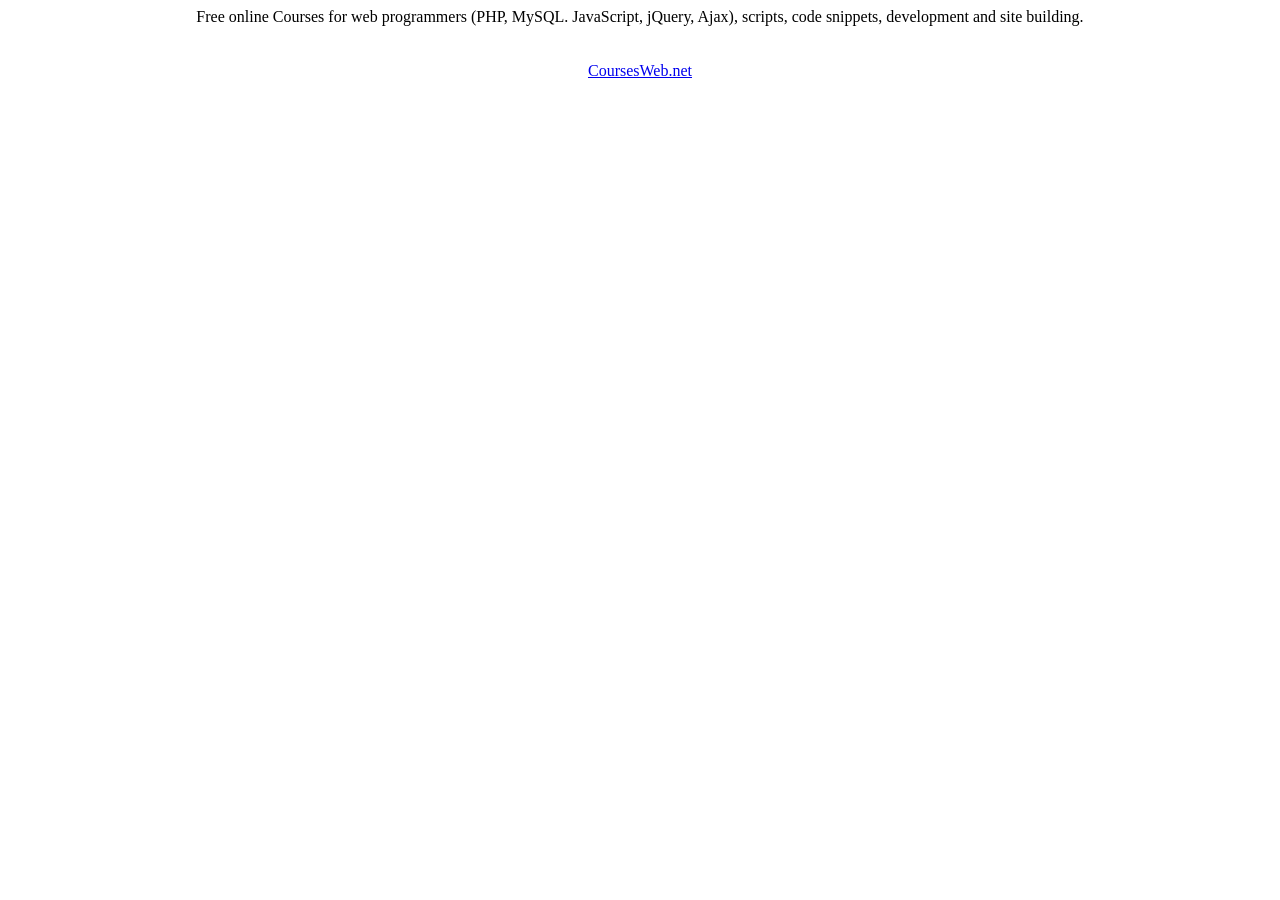
<file: games/trivia/trivia/index.html>
<!DOCTYPE html PUBLIC "-//W3C//DTD XHTML 1.0 Transitional//EN" "http://www.w3.org/TR/xhtml1/DTD/xhtml1-transitional.dtd">
<html lang="en" xml:lang="en" xmlns="http://www.w3.org/1999/xhtml">
<head>
<meta http-equiv="content-type" content="text/html; charset=utf-8" />
<title>Script from CoursesWeb.net</title>
<meta name="description" content="Script from CoursesWeb.net, code snippets, web programming and development courses" />
</head>
<body>
<center>
Free online Courses for web programmers (PHP, MySQL. JavaScript, jQuery, Ajax), scripts, code snippets, development and site building.
<br/><br/><br/>
<a href="http://coursesweb.net" title="Web Progamming Courses">CoursesWeb.net</a>
</center>
</body>
</html>
</file>
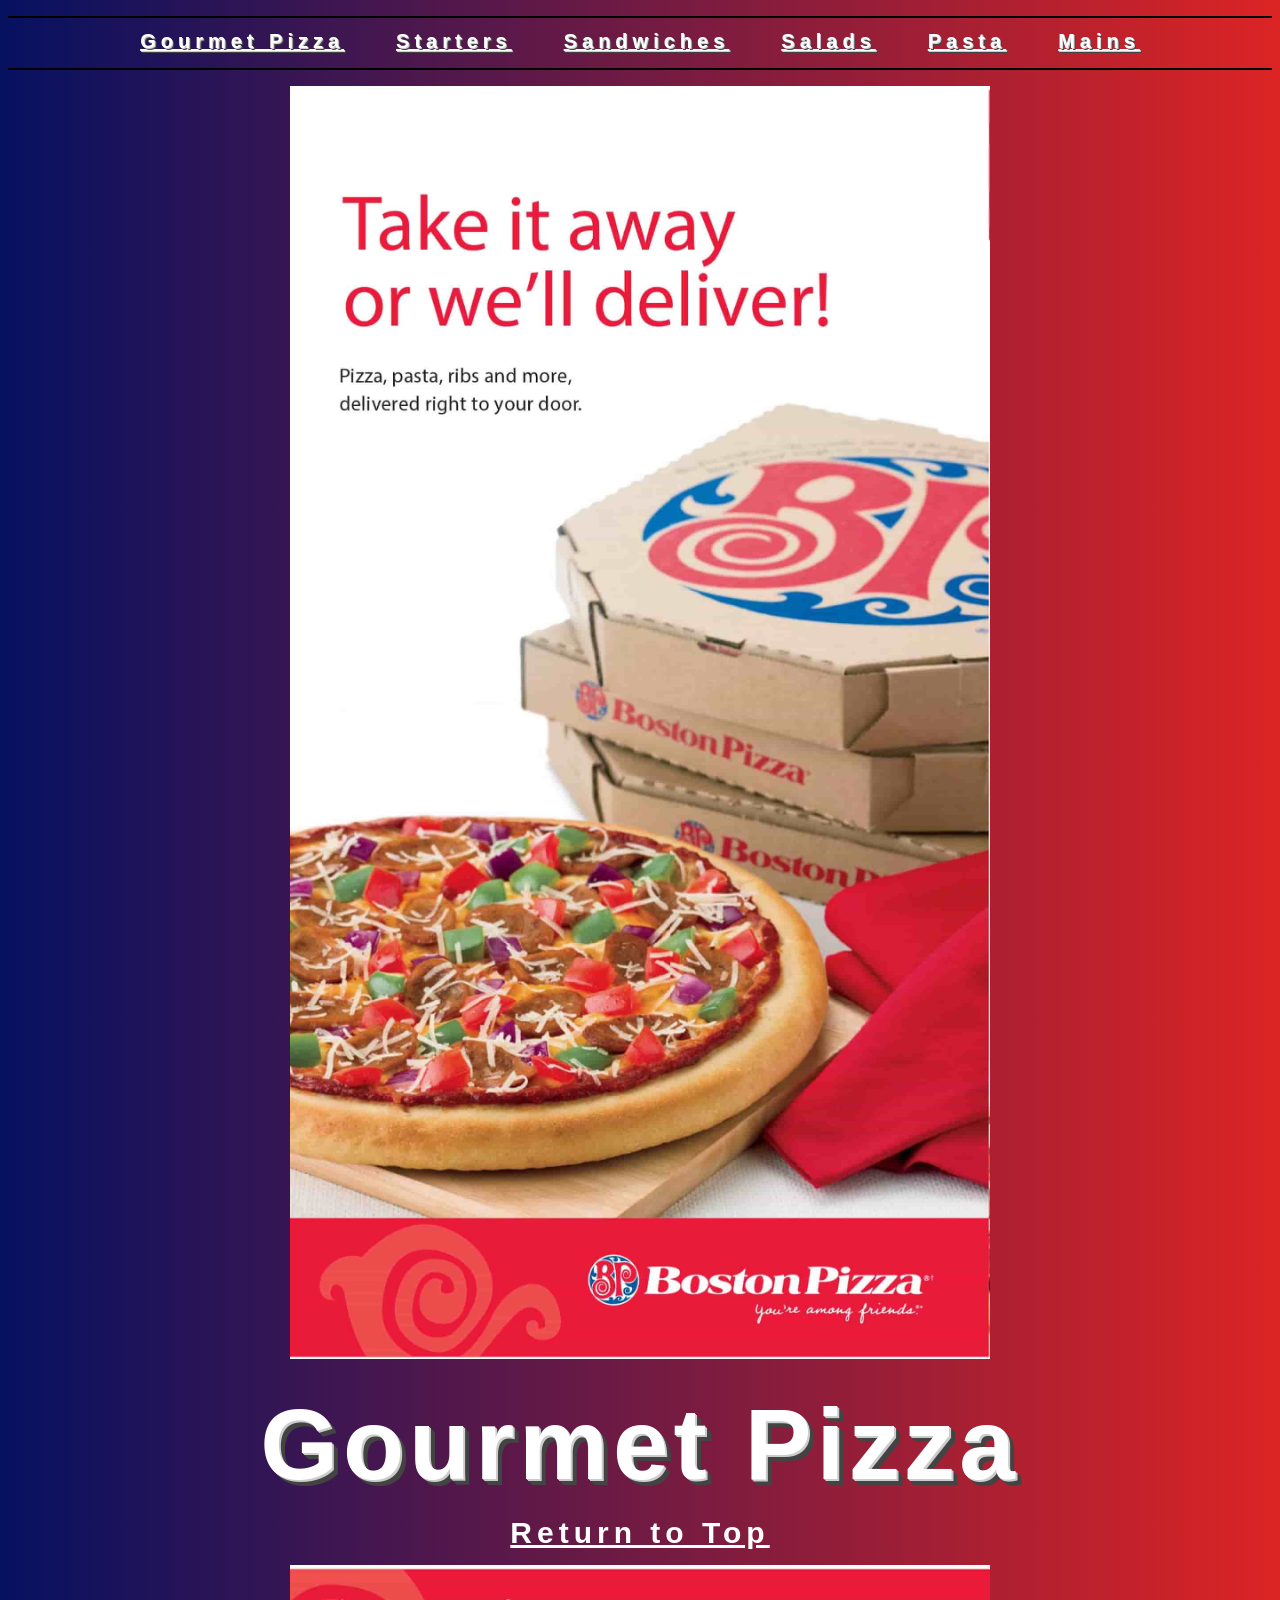
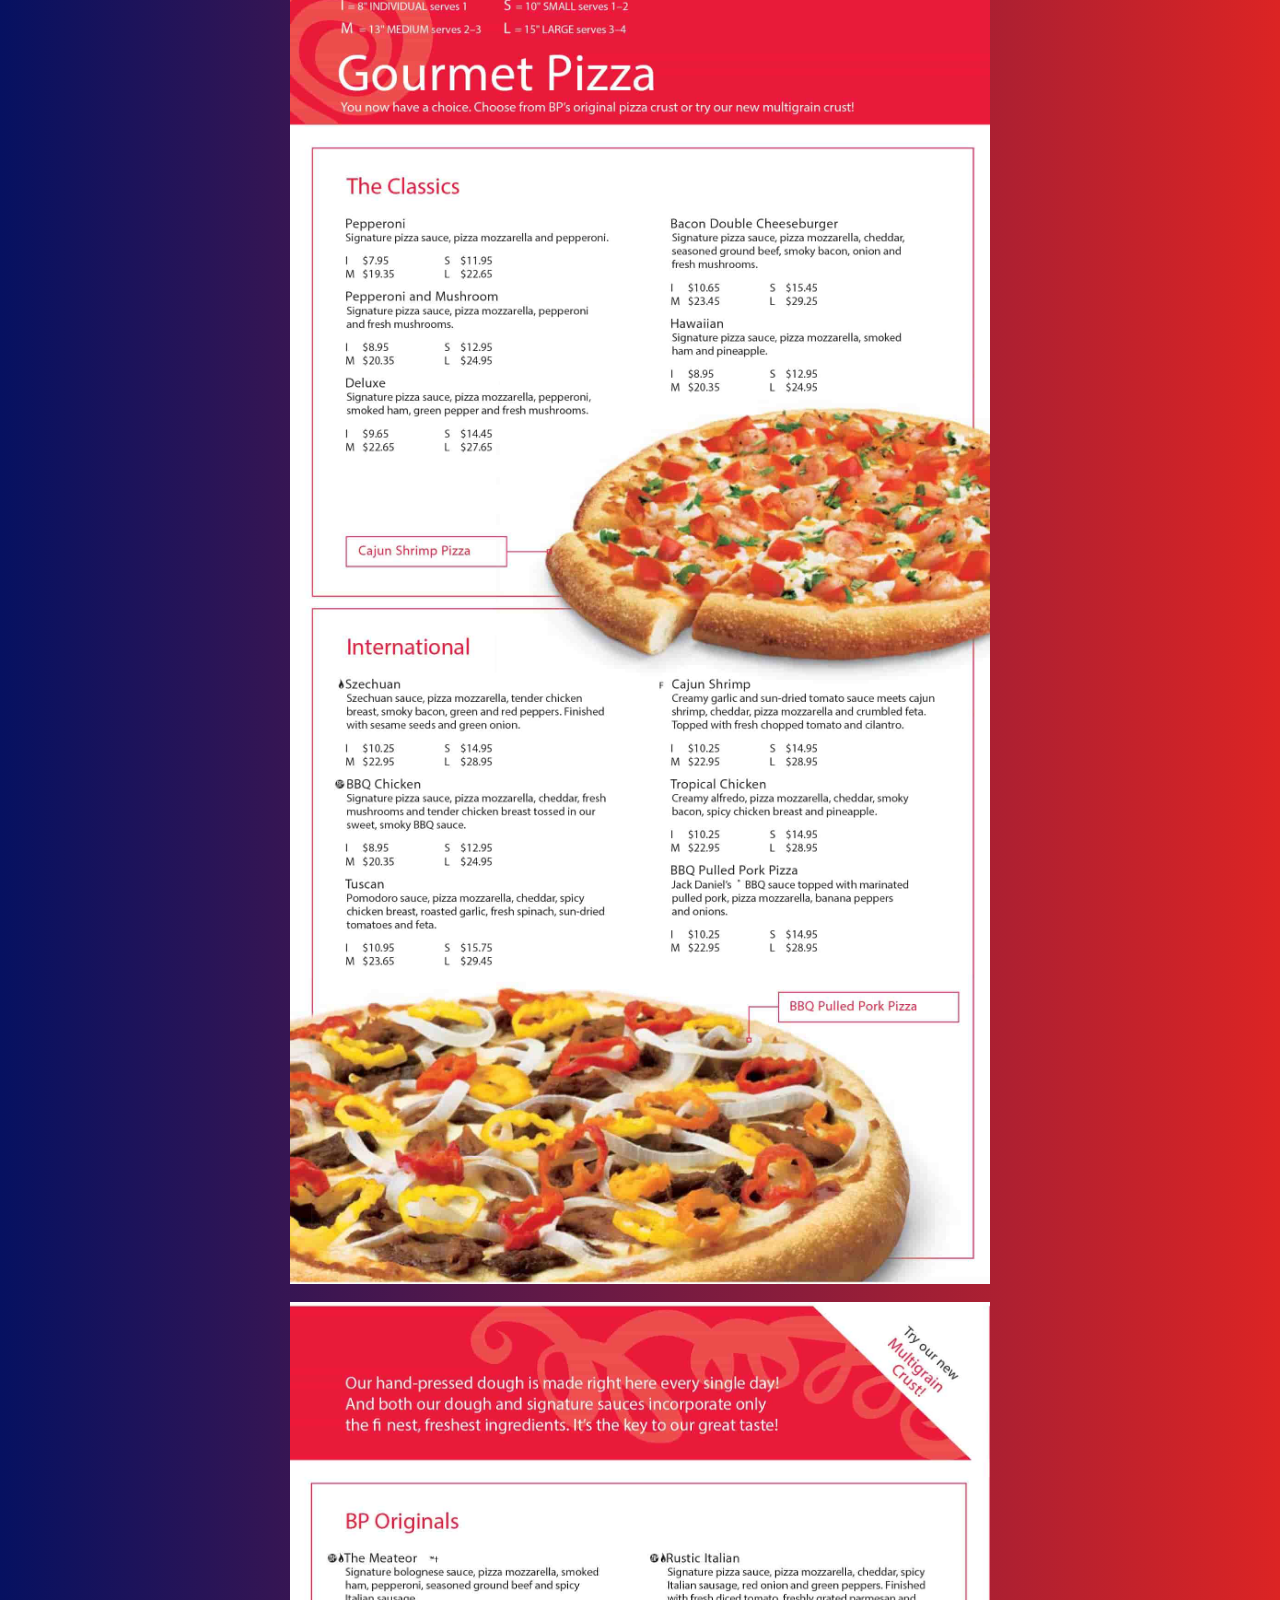
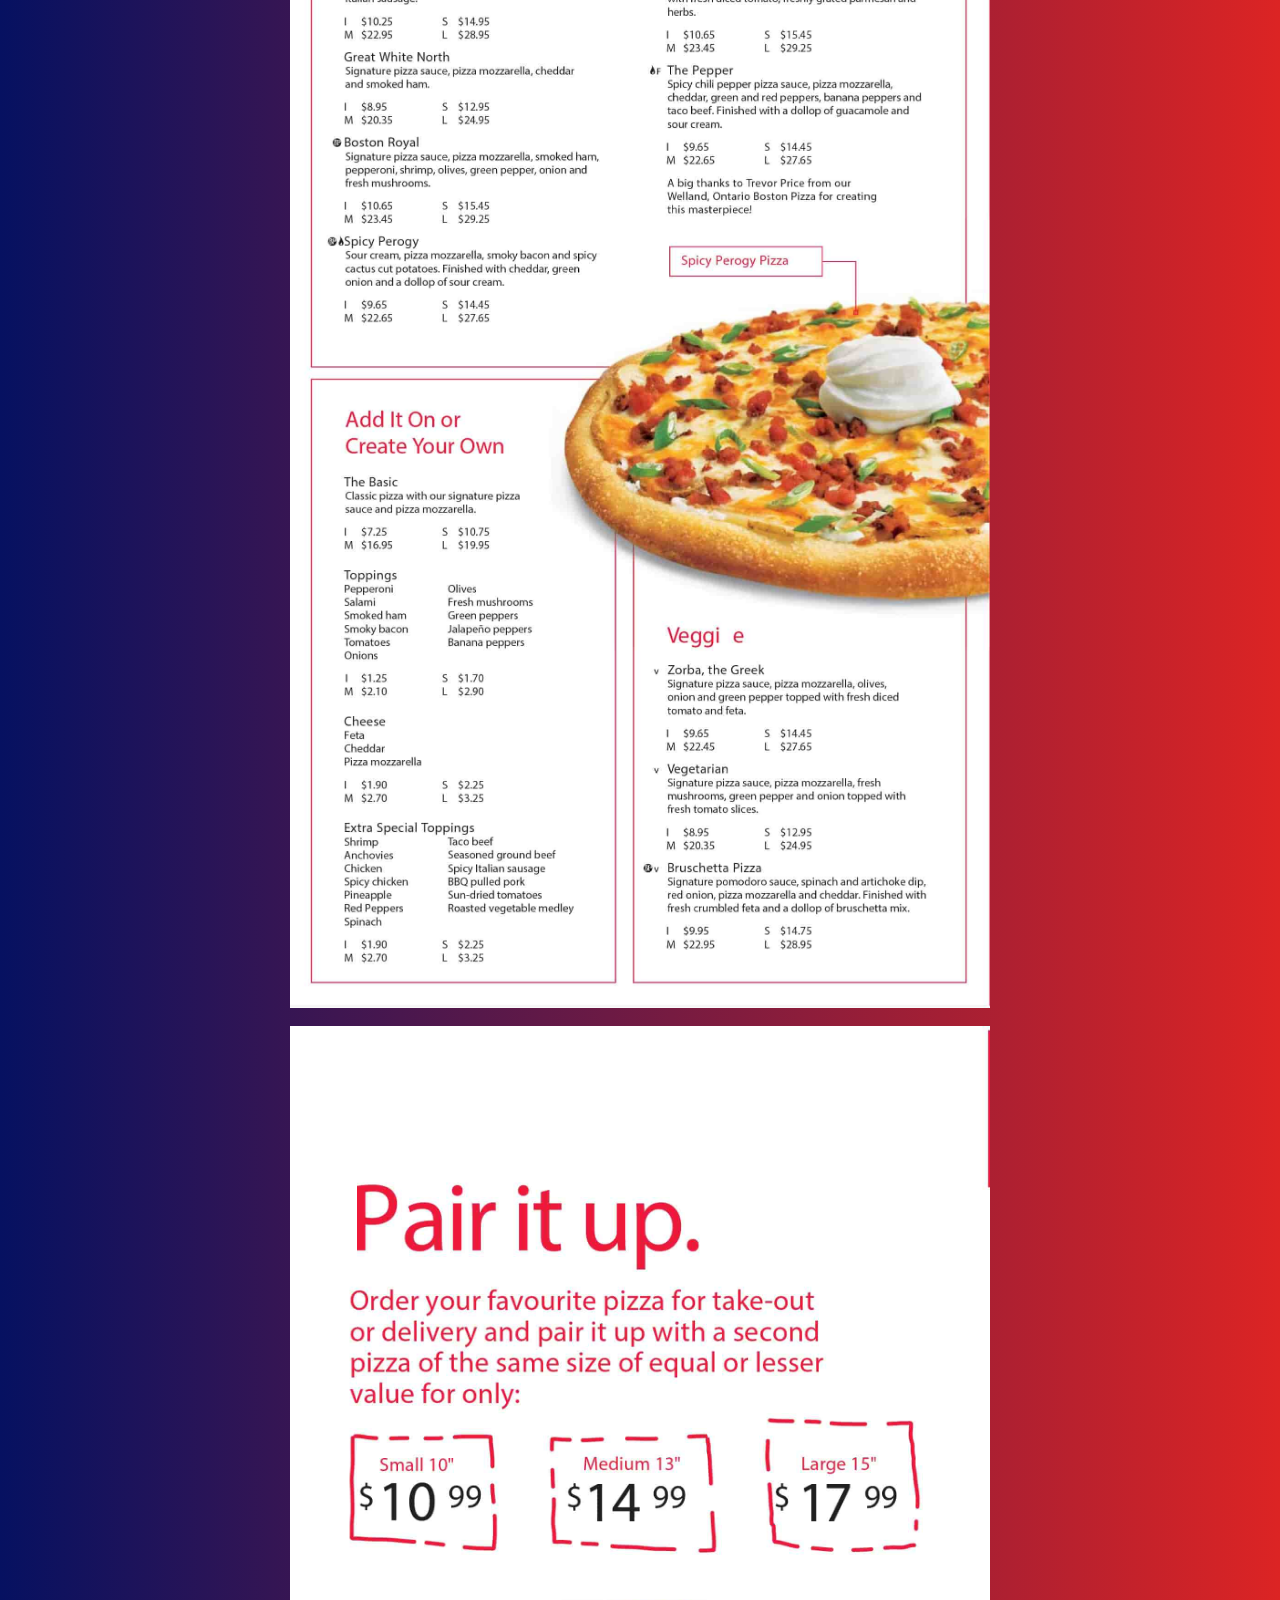
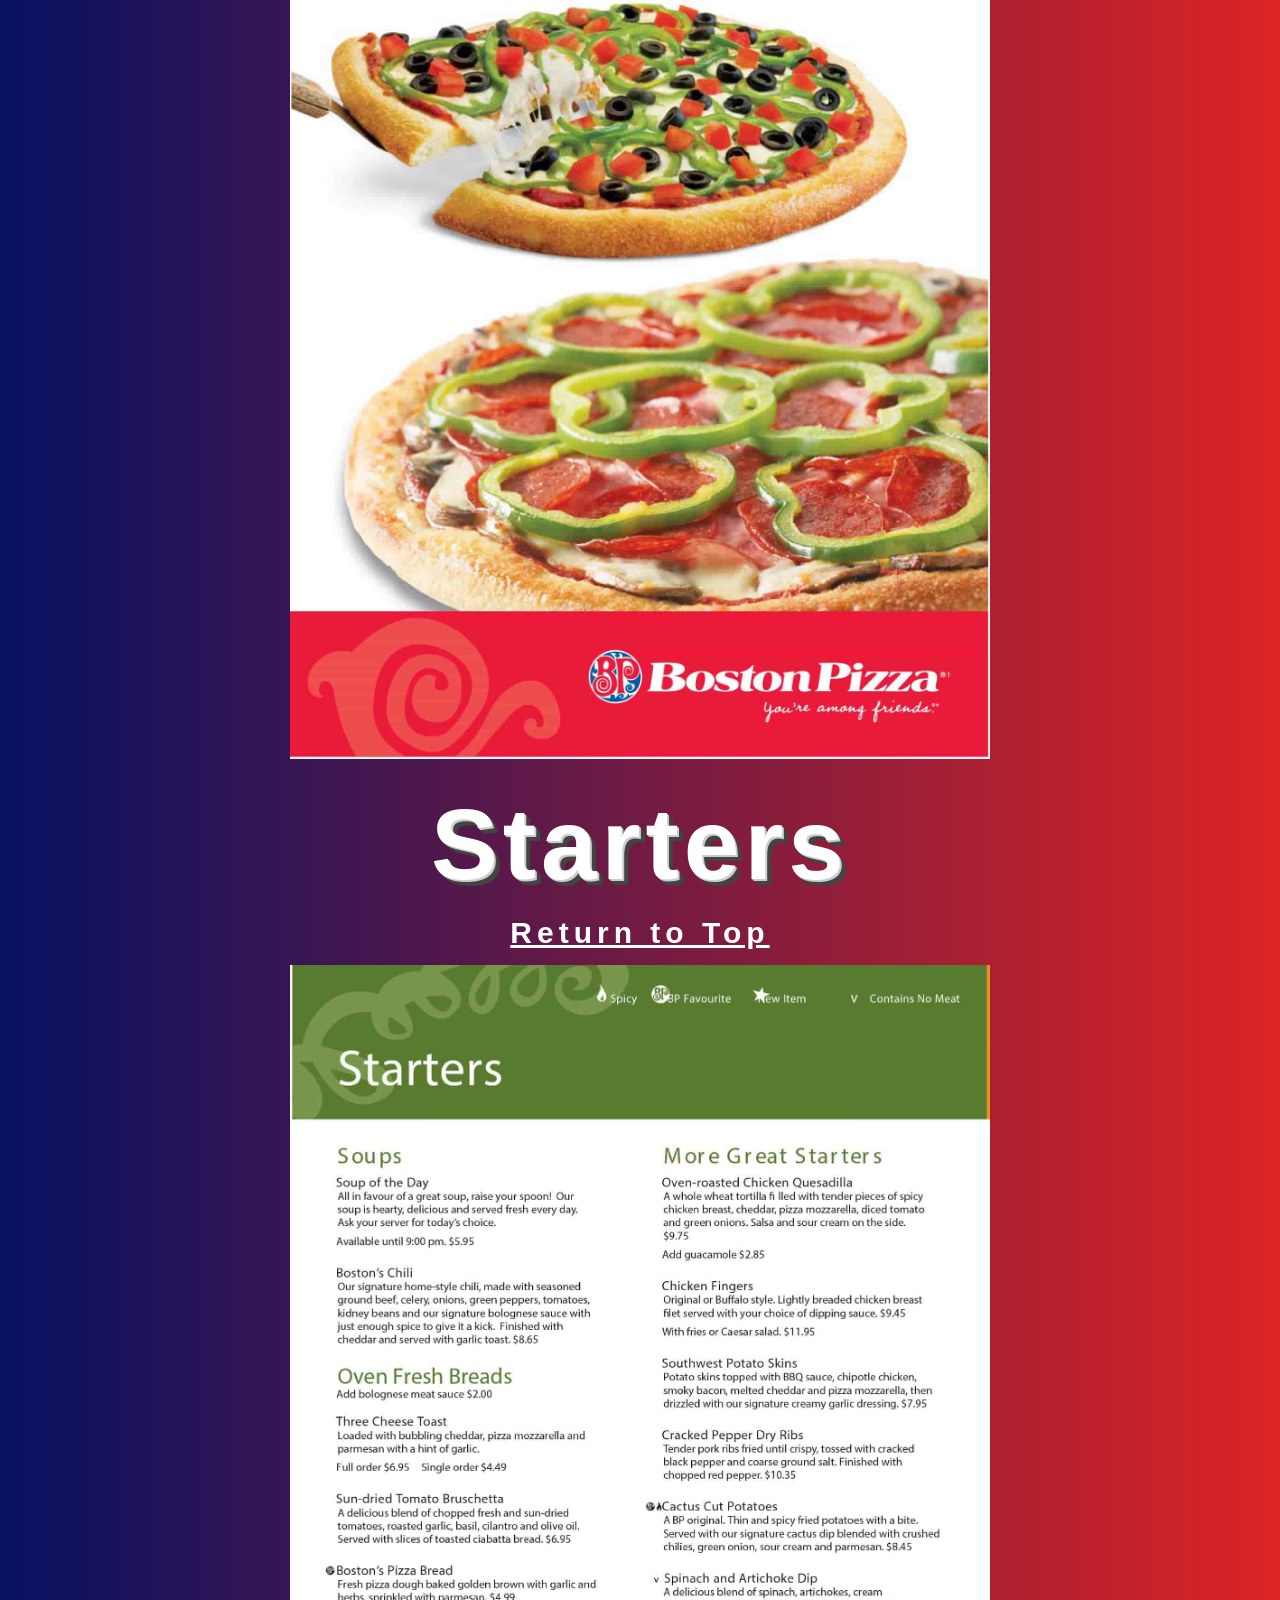
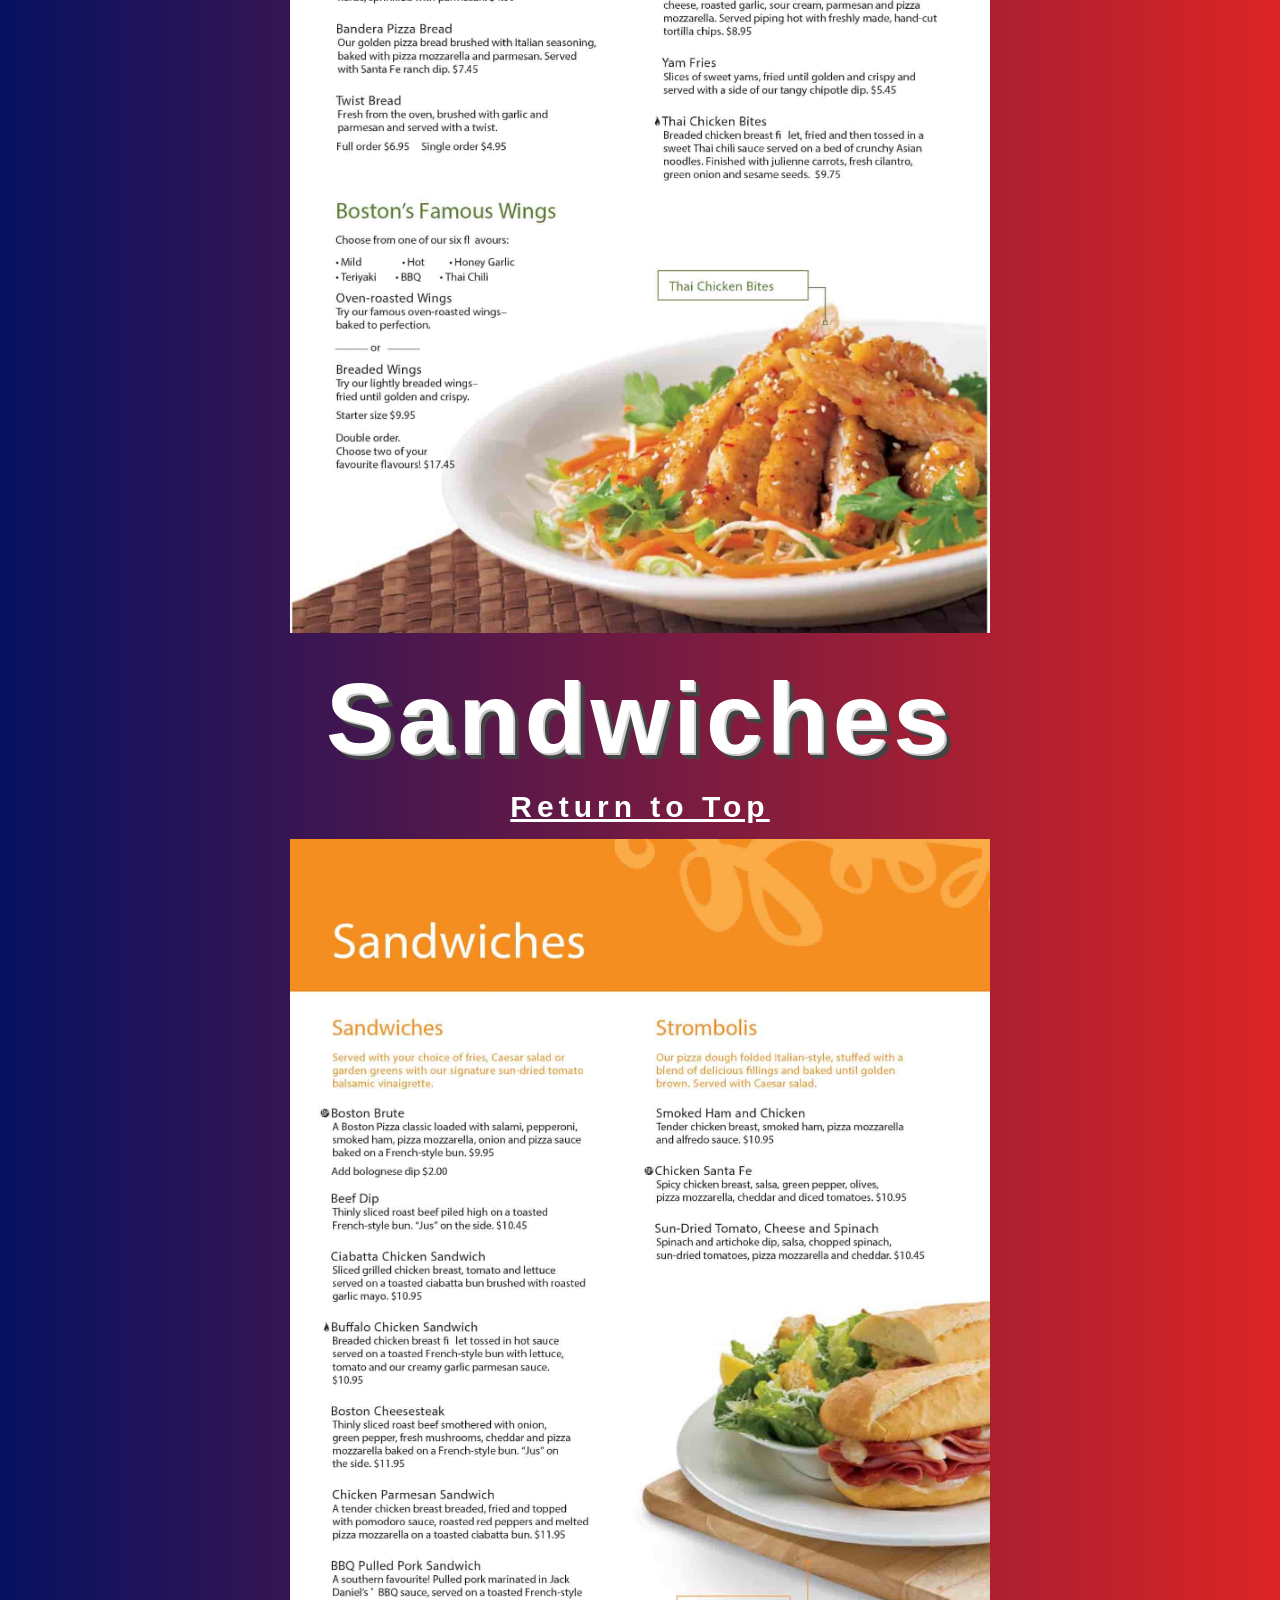
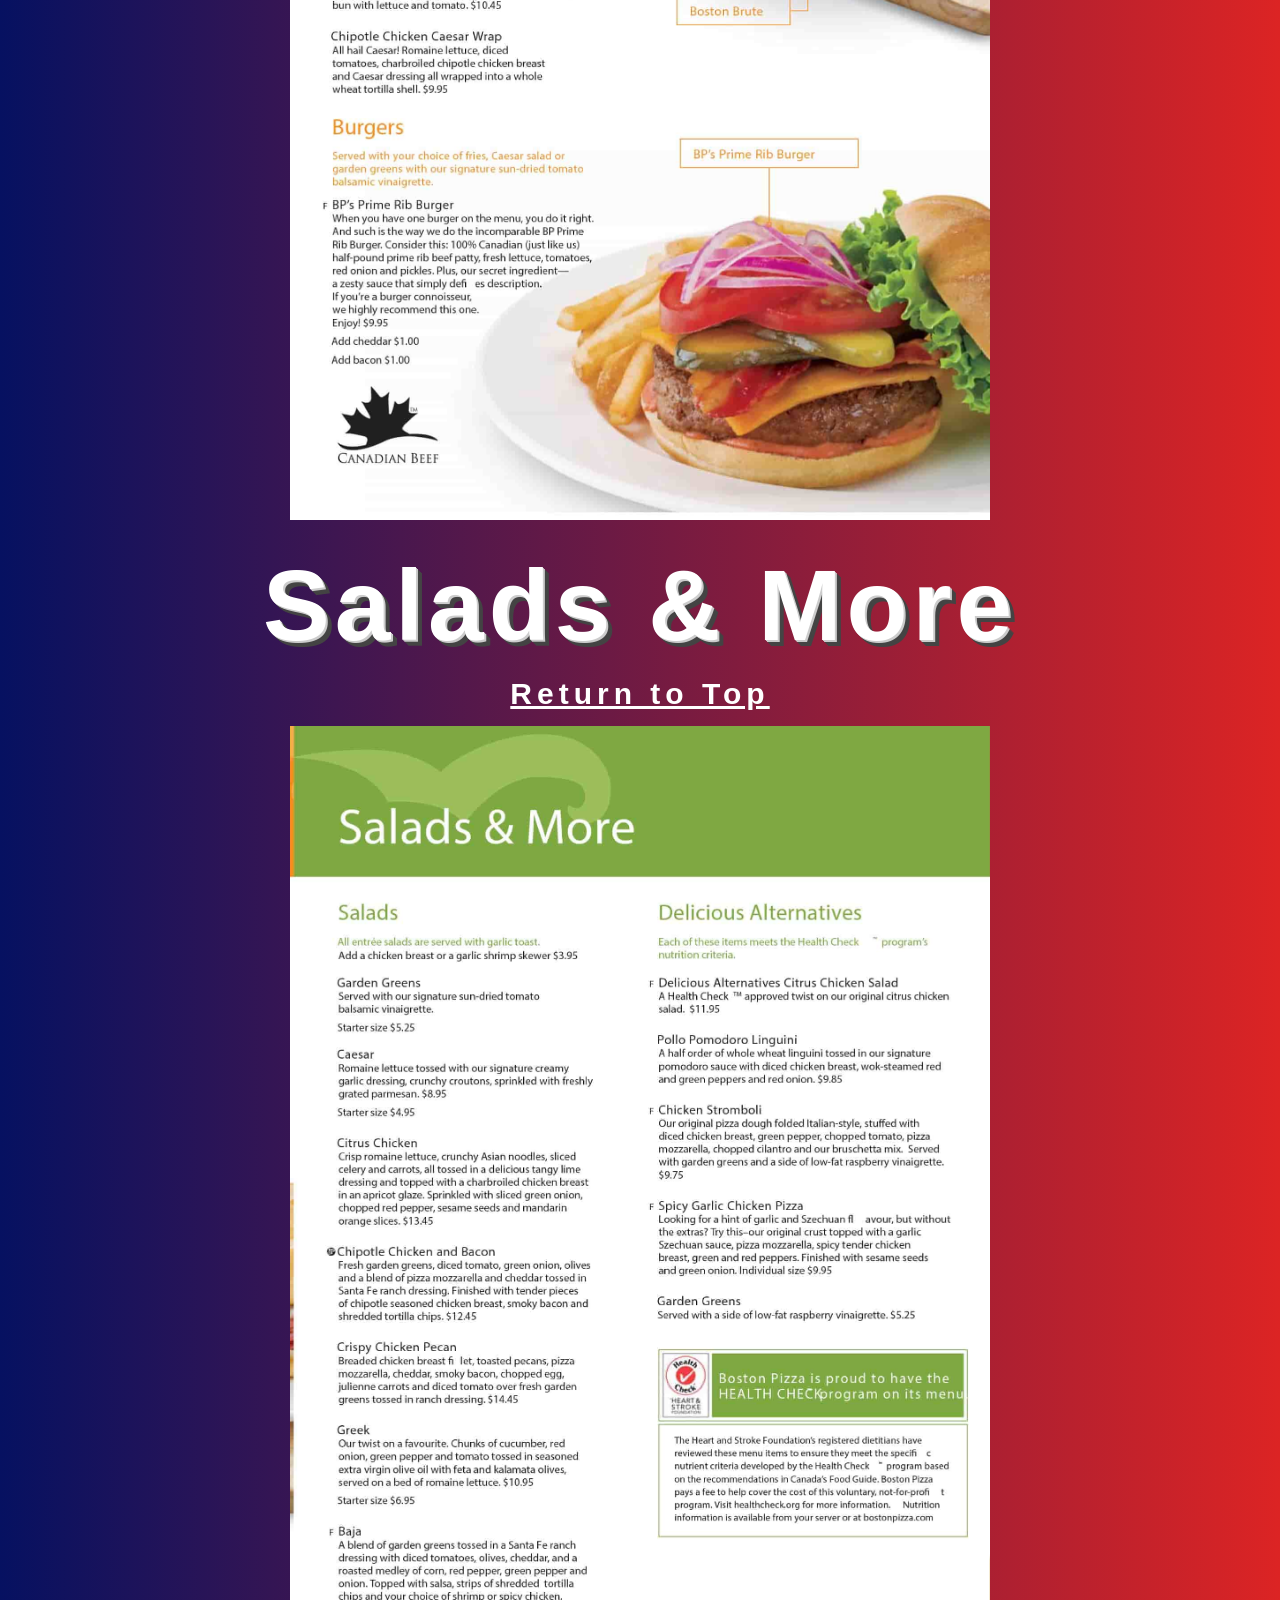
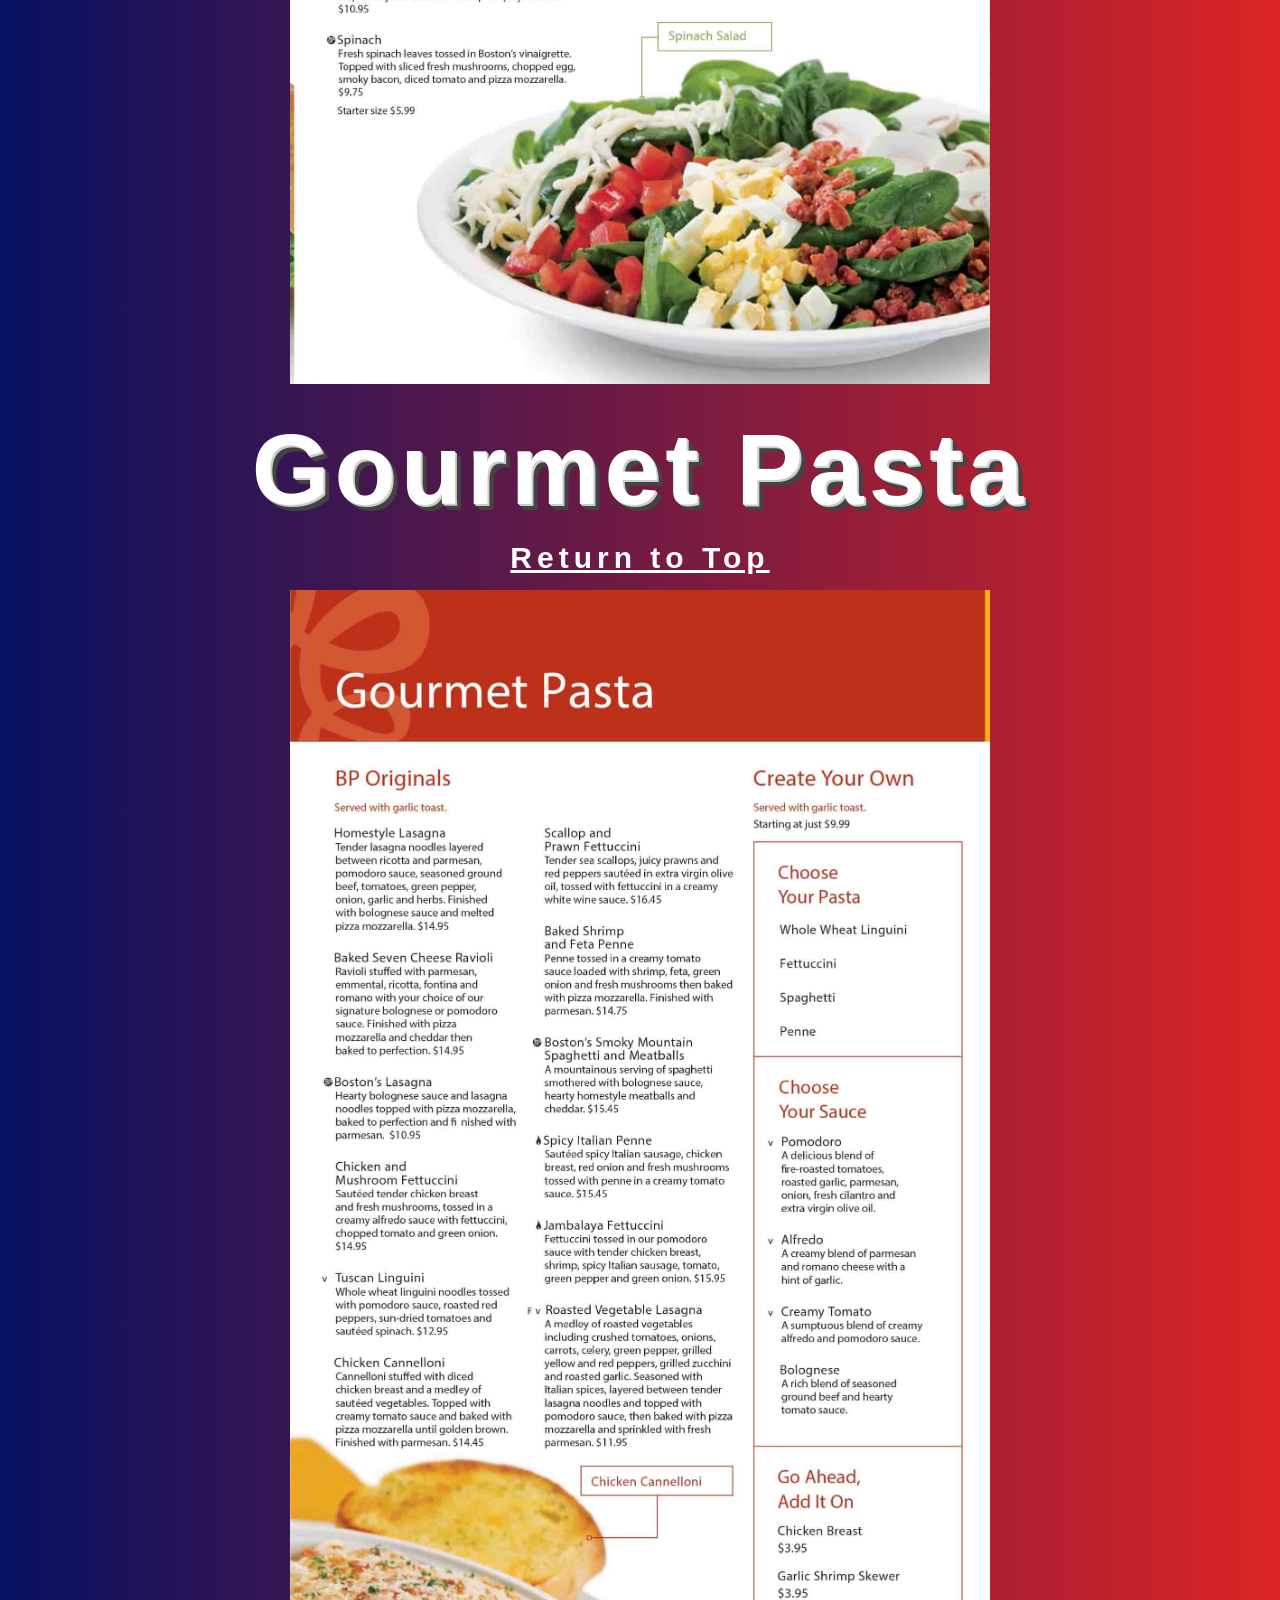
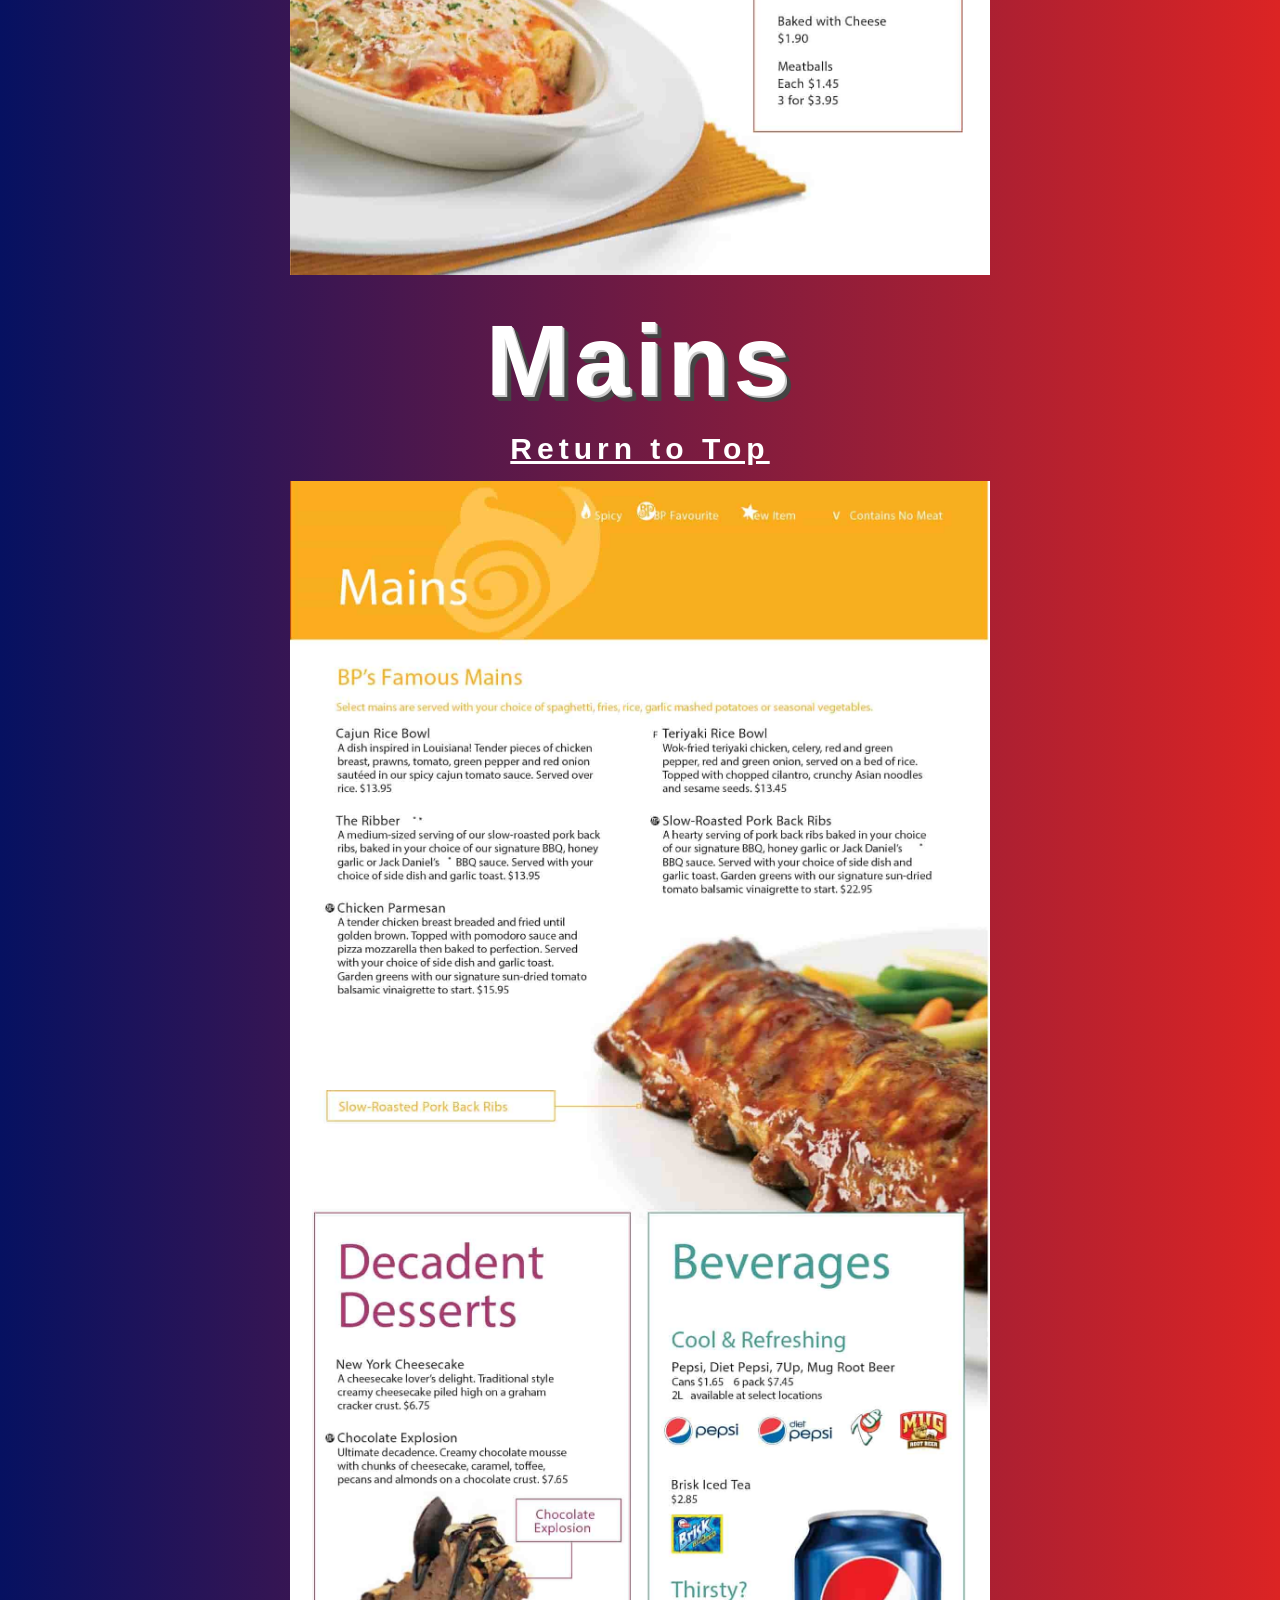
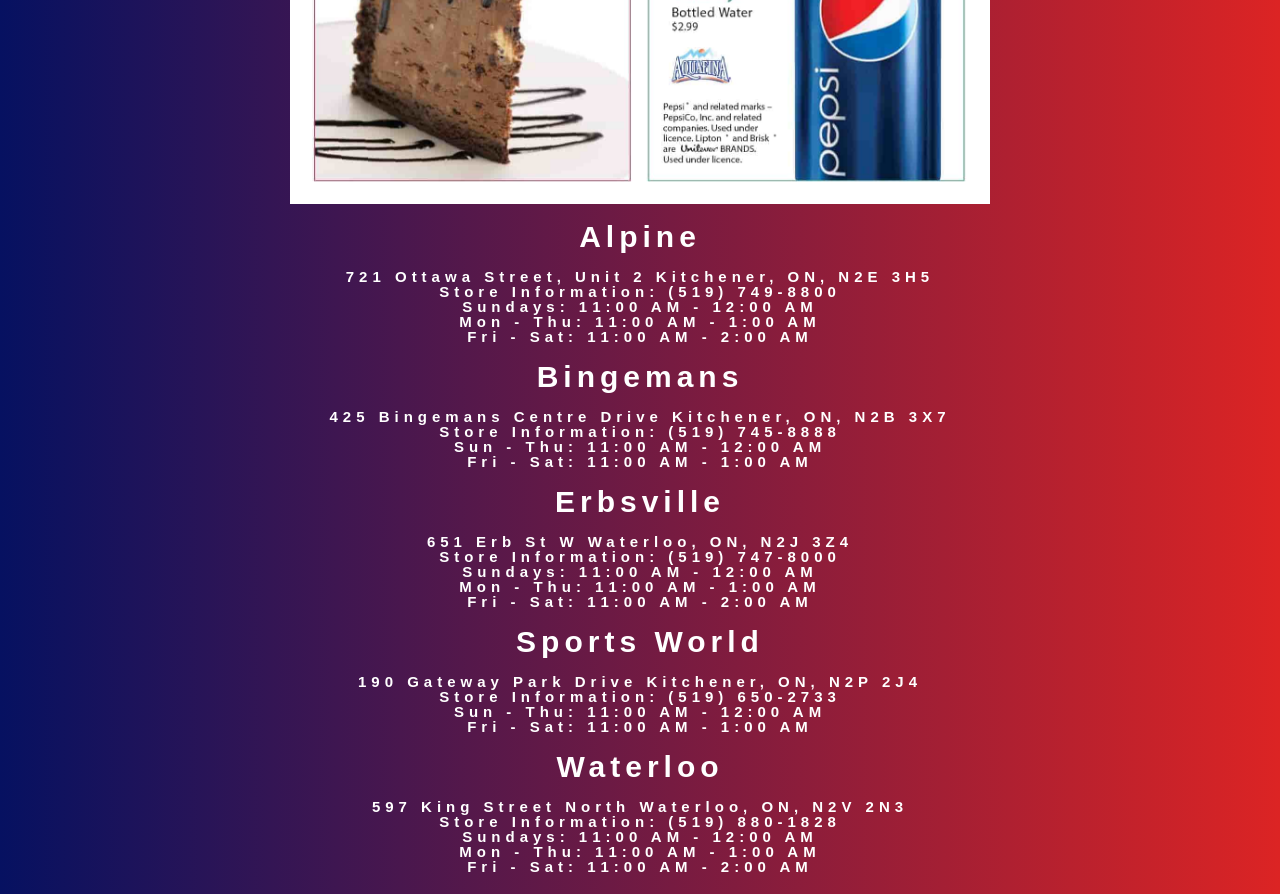
<file: foodMenu.html>
<!DOCTYPE html>
<html lang="en">
<head>
  <title>Boston Pizza - Menu</title>
  <meta charset="utf-8">
  <meta name="viewport" content="width=device-width, initial-scale=1">
  <link rel="stylesheet" href="stylesheets/BPMenuCSS.css">
</head>
<body>

<nav id ="nav_menu">
	<ul a id="top">
		<li><a href="#pizzas">Gourmet Pizza</a></li>
		<li><a href="#starters">Starters</a></li>
		<li><a href="#sandwiches">Sandwiches</a></li>
		<li><a href="#salads">Salads</a></li>
		<li><a href="#pasta">Pasta</a></li>
		<li><a href="#mains">Mains</a></li>
	</ul>
</nav>

<img src="images/page1.jpg" alt="welcome page 1 image">

<h2><a id="pizzas">Gourmet Pizza</h2>
<h3><a href="#top">Return to Top</a></h3>
<img src="images/page2.jpg" alt="gourmet pizzas image"> <br>
<img src="images/page3.jpg" alt="gourmet pizzas image"> <br>
<img src="images/page4.jpg" alt="gourmet pizzas image">

<h2><a id="starters">Starters</h2>
<h3><a href="#top">Return to Top</a></h3>
<img src="images/page5.jpg" alt="starters image">

<h2><a id="sandwiches">Sandwiches</h2>
<h3><a href="#top">Return to Top</a></h3>
<img src="images/page6.jpg" alt="sandwich image">

<h2><a id="salads">Salads & More</h2>
<h3><a href="#top">Return to Top</a></h3>
<img src="images/page7.jpg" alt="salads image">

<h2><a id="pasta">Gourmet Pasta</h2>
<h3><a href="#top">Return to Top</a></h3>
<img src="images/page8.jpg" alt="pasta image">

<h2><a id="mains">Mains</h2>
<h3><a href="#top">Return to Top</a></h3>
<img src="images/page9.jpg" alt="mains image">

<h3>Alpine</h3>
<h4>721 Ottawa Street, Unit 2
Kitchener, ON, N2E 3H5<br>Store Information: (519) 749-8800<br>
Sundays: 11:00 AM - 12:00 AM<br>
Mon - Thu: 11:00 AM - 1:00 AM<br>
Fri - Sat: 11:00 AM - 2:00 AM</h4>
<h3>Bingemans</h3>
<h4>425 Bingemans Centre Drive
Kitchener, ON, N2B 3X7<br>Store Information: (519) 745-8888<br>
Sun - Thu: 11:00 AM - 12:00 AM<br>
Fri - Sat: 11:00 AM - 1:00 AM</h4>
<h3>Erbsville</h3>
<h4>651 Erb St W
Waterloo, ON, N2J 3Z4<br>Store Information: (519) 747-8000<br>
Sundays: 11:00 AM - 12:00 AM<br>
Mon - Thu: 11:00 AM - 1:00 AM<br>
Fri - Sat: 11:00 AM - 2:00 AM</h4>
<h3>Sports World</h3>
<h4>190 Gateway Park Drive
Kitchener, ON, N2P 2J4<br>Store Information: (519) 650-2733<br>
Sun - Thu: 11:00 AM - 12:00 AM<br>
Fri - Sat: 11:00 AM - 1:00 AM</h4>
<h3>Waterloo</h3>
<h4>597 King Street North
Waterloo, ON, N2V 2N3<br>Store Information: (519) 880-1828<br>
Sundays: 11:00 AM - 12:00 AM<br>
Mon - Thu: 11:00 AM - 1:00 AM<br>
Fri - Sat: 11:00 AM - 2:00 AM</h4>
</body>
</html>
</file>
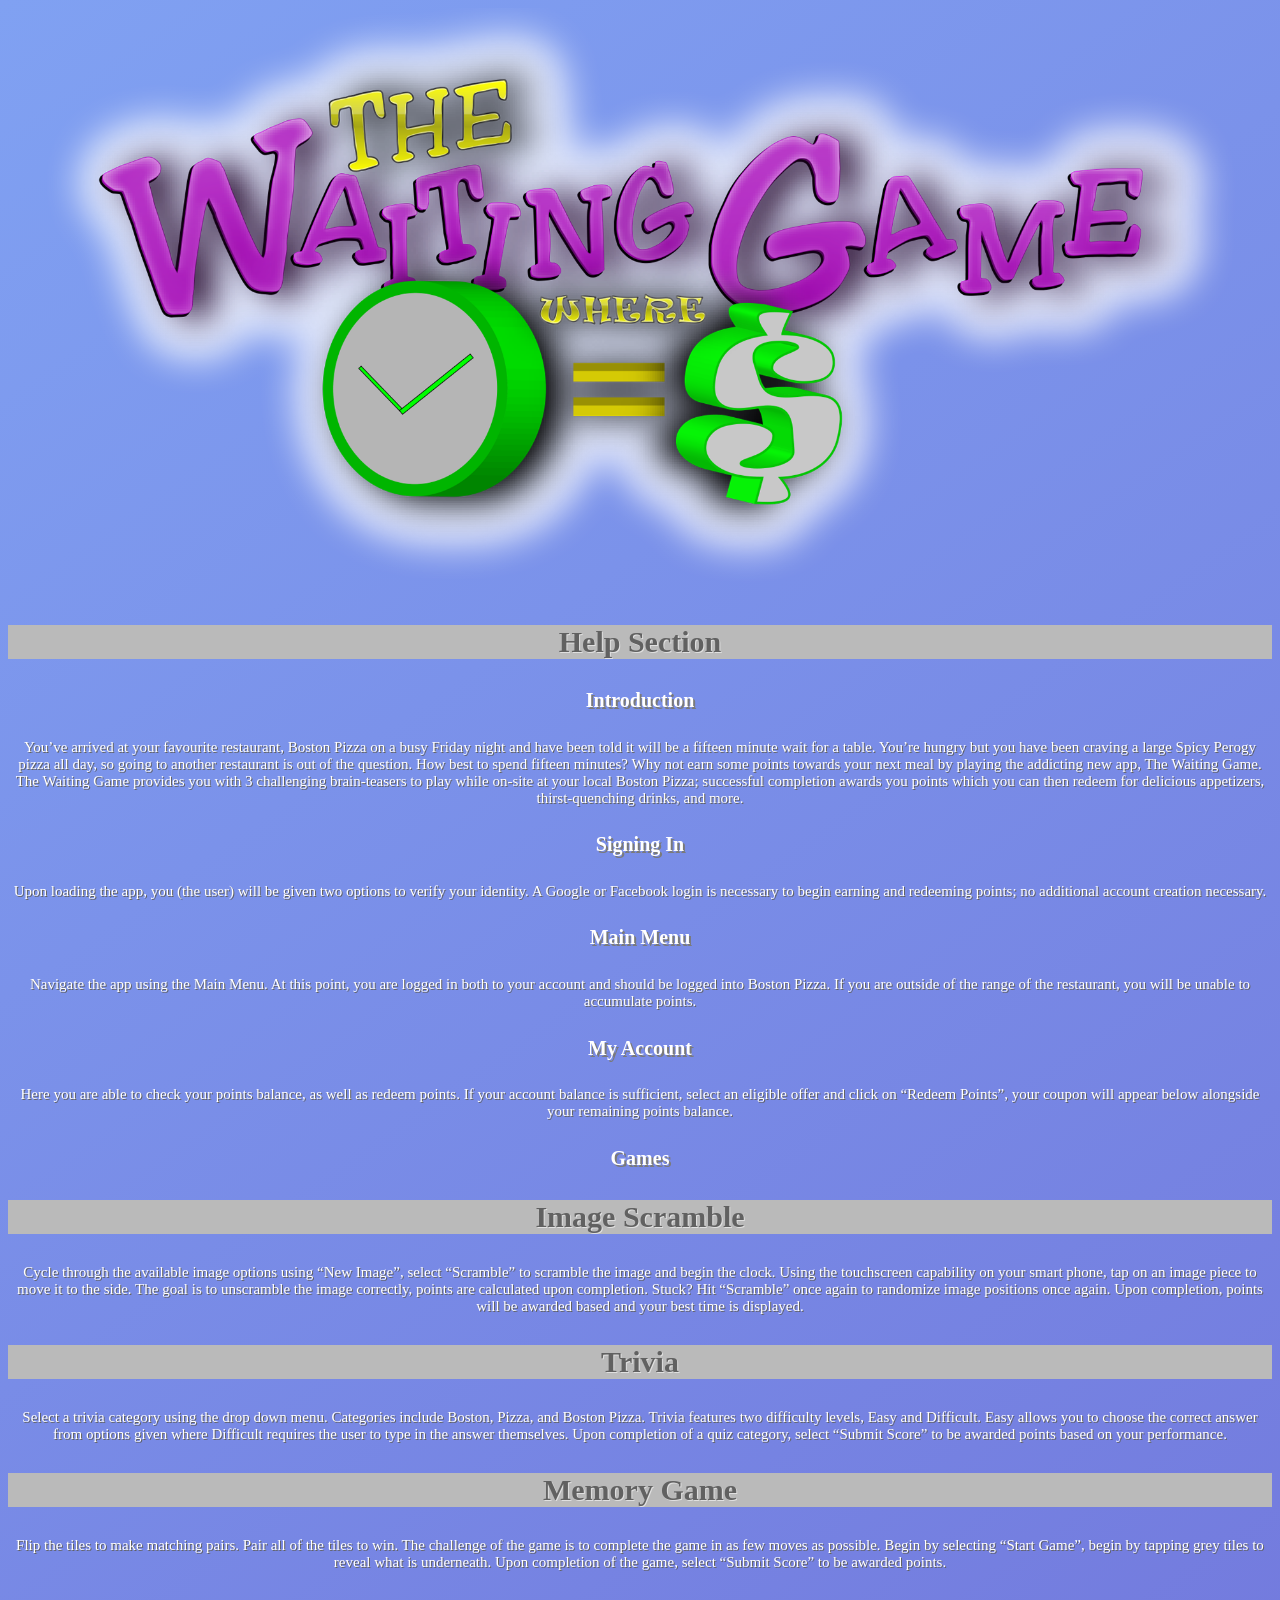
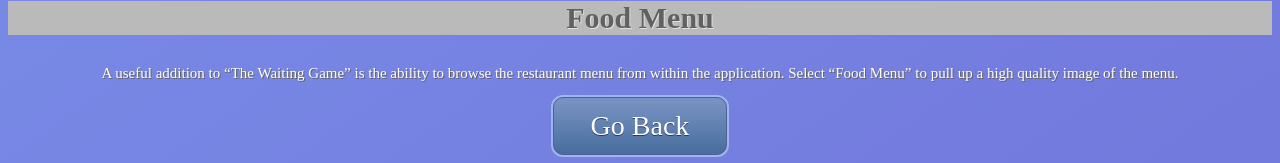
<file: HelpPage.html>
<!DOCTYPE html>
<html lang="en">
<head>
    <title>The Waiting Game - Help</title>
    <meta charset="utf-8">
    <meta name="viewport" content="width=device-width, initial-scale=1">
    <link rel="stylesheet" href="stylesheets/buttons.css"/>
    <link rel="stylesheet" href="stylesheets/index.css"/>
</head>
<body>
    <img src="images/logo.png" alt="The Waiting Game">
    <h3>Help Section</h3>
    <h4>Introduction</h4>
    <p>You’ve arrived at your favourite restaurant, Boston Pizza on a busy Friday night and have been told it will be a fifteen minute wait for a table. You’re hungry but you have been craving a large Spicy Perogy pizza all day, so going to another restaurant is out of the question. How best to spend fifteen minutes? Why not earn some points towards your next meal by playing the addicting new app, The Waiting Game. The Waiting Game provides you with 3 challenging brain-teasers to play while on-site at your local Boston Pizza; successful completion awards you points which you can then redeem for delicious appetizers, thirst-quenching drinks, and more.</p>
    <h4>Signing In</h4>
    <p>Upon loading the app, you (the user) will be given two options to verify your identity. A Google or Facebook login is necessary to begin earning and redeeming points; no additional account creation necessary.</p>
    <h4>Main Menu</h4>
    <p>Navigate the app using the Main Menu. At this point, you are logged in both to your account and should be logged into Boston Pizza.  If you are outside of the range of the restaurant, you will be unable to accumulate points. </p>
    <h4>My Account</h4>
    <p>Here you are able to check your points balance, as well as redeem points. If your account balance is sufficient, select an eligible offer and click on “Redeem Points”, your coupon will appear below alongside your remaining points balance.</p>
    <h4>Games</h4>
    <h3>Image Scramble</h3>
    <p>Cycle through the available image options using “New Image”, select “Scramble” to scramble the image and begin the clock. Using the touchscreen capability on your smart phone, tap on an image piece to move it to the side. The goal is to unscramble the image correctly, points are calculated upon completion. Stuck? Hit “Scramble” once again to randomize image positions once again. Upon completion, points will be awarded based and your best time is displayed. </p>
    <h3>Trivia</h3>
    <p>Select a trivia category using the drop down menu. Categories include Boston, Pizza, and Boston Pizza. Trivia features two difficulty levels, Easy and Difficult. Easy allows you to choose the correct answer from options given where Difficult requires the user to type in the answer themselves.
    Upon completion of a quiz category, select “Submit Score” to be awarded points based on your performance.</p>
    <h3>Memory Game</h3>
    <p>Flip the tiles to make matching pairs. Pair all of the tiles to win. The challenge of the game is to complete the game in as few moves as possible. Begin by selecting “Start Game”, begin by tapping grey tiles to reveal what is underneath. Upon completion of the game, select “Submit Score” to be awarded points.</p>
    <h3>Food Menu</h3>
    <p>A useful addition to “The Waiting Game” is the ability to browse the restaurant menu from within the application. Select “Food Menu” to pull up a high quality image of the menu.</p>
    <button class="myButton" onclick="goBack()">Go Back</button>
<script>
    function goBack() {
        window.history.back();
     }
</script>
</body>
</file>
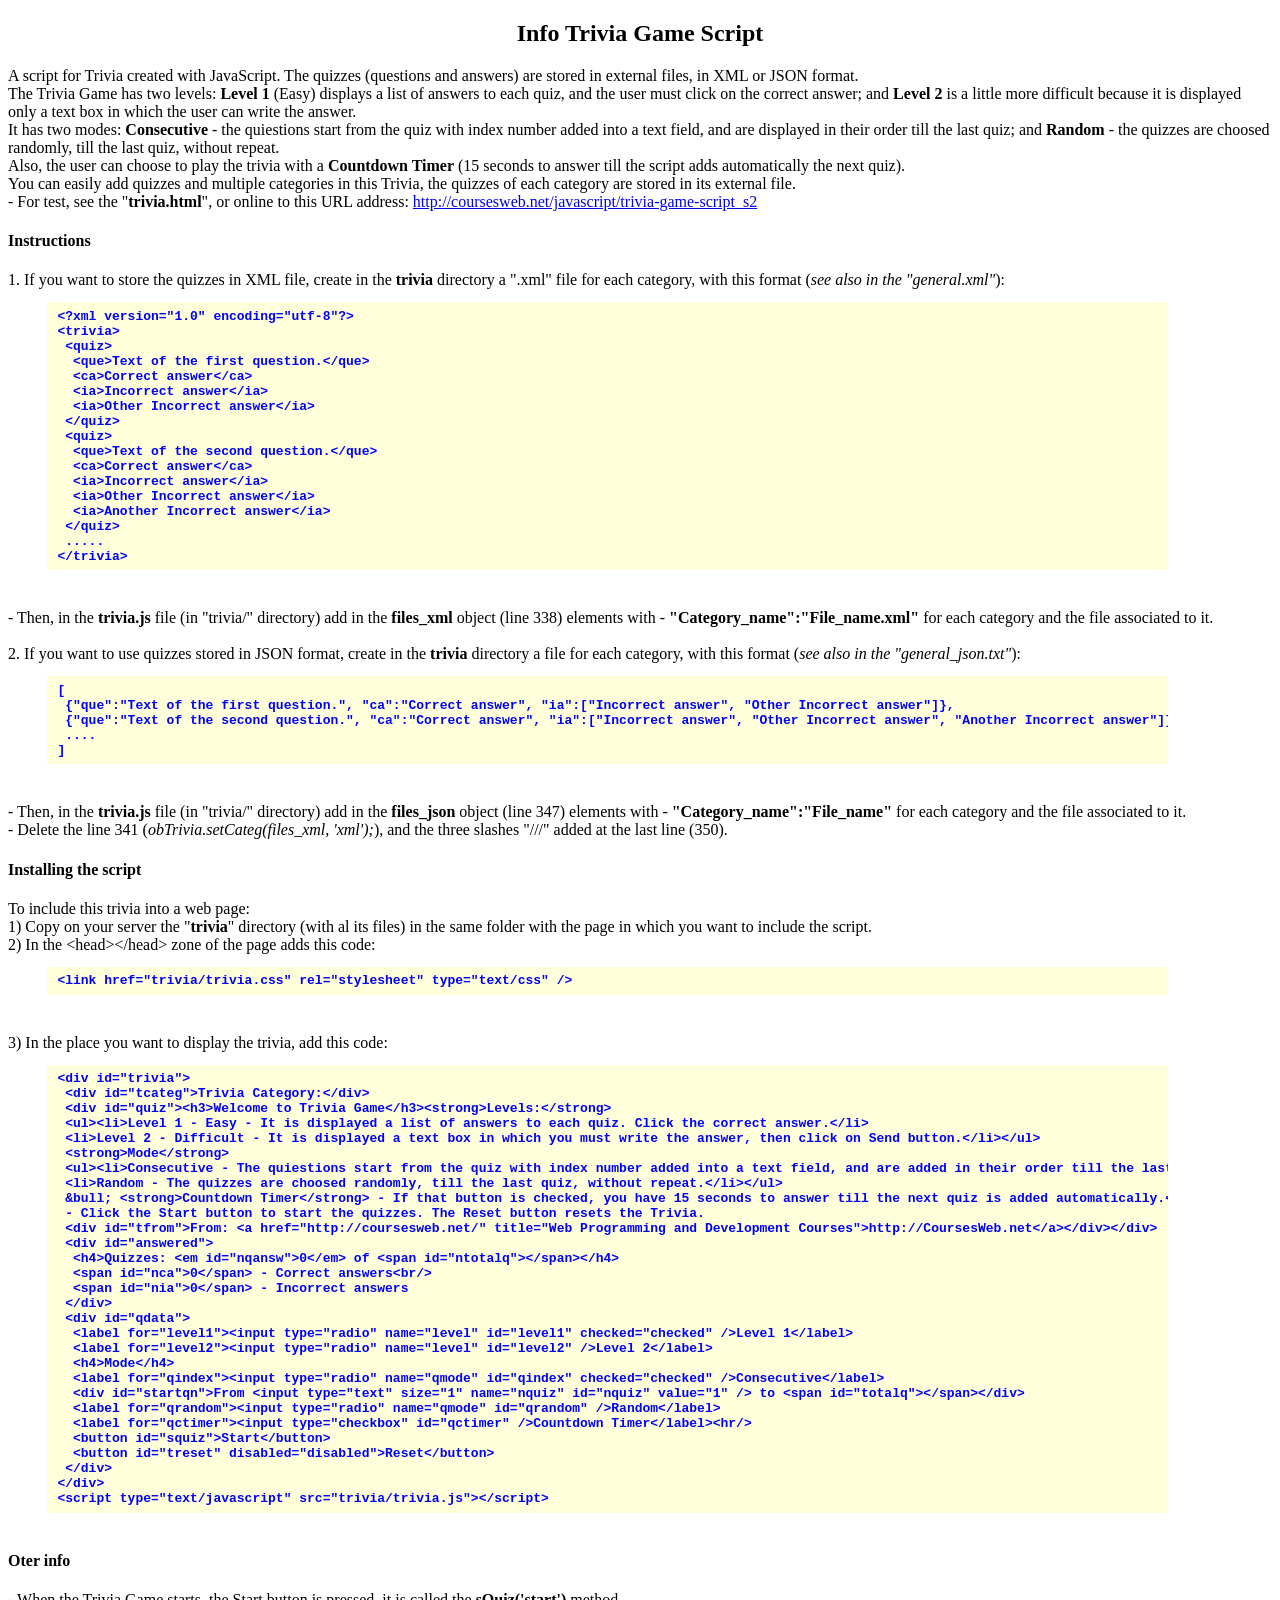
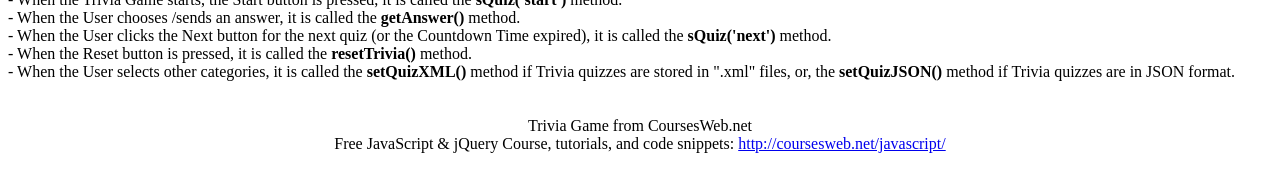
<file: games/trivia/readme.html>
<!doctype html>
<html lang="en">
<head>
<meta charset="utf-8" />
<title>Info Trivia Game Script</title>
<style type="text/css">
h2 {text-align:center;}
pre {max-height:550px; margin:1em 8em 3em 3em; background:#fefeda; color:blue; font-weight:800; overflow:auto; padding:.5em .8em;}
</style>
</head>
<body>
<h2>Info Trivia Game Script</h2>
A script for Trivia created with JavaScript. The quizzes (questions and answers) are stored in external files, in XML or JSON format.<br/>
The Trivia Game has two levels: <b>Level 1</b> (Easy) displays a list of answers to each quiz, and the user must click on the correct answer; and <b>Level 2</b> is a little more difficult because it is displayed only a text box in which the user can write the answer.<br/>
It has two modes: <b>Consecutive</b> - the quiestions start from the quiz with index number added into a text field, and are displayed in their order till the last quiz; and <b>Random</b> - the quizzes are choosed randomly, till the last quiz, without repeat.<br/>
Also, the user can choose to play the trivia with a <b>Countdown Timer</b> (15 seconds to answer till the script adds automatically the next quiz).<br/>
You can easily add quizzes and multiple categories in this Trivia, the quizzes of each category are stored in its external file.<br/>
 - For test, see the "<b>trivia.html</b>", or online to this URL address: <a href="http://coursesweb.net/javascript/trivia-game-script_s2" title="JavaScript Trivia Game">http://coursesweb.net/javascript/trivia-game-script_s2</a>
<h4>Instructions</h4>
 1. If you want to store the quizzes in XML file, create in the <b>trivia</b> directory a ".xml" file for each category, with this format (<i>see also in the "general.xml"</i>):
<pre>
&lt;?xml version=&quot;1.0&quot; encoding=&quot;utf-8&quot;?&gt;
&lt;trivia&gt;
 &lt;quiz&gt;
  &lt;que&gt;Text of the first question.&lt;/que&gt;
  &lt;ca&gt;Correct answer&lt;/ca&gt;
  &lt;ia&gt;Incorrect answer&lt;/ia&gt;
  &lt;ia&gt;Other Incorrect answer&lt;/ia&gt;
 &lt;/quiz&gt;
 &lt;quiz&gt;
  &lt;que&gt;Text of the second question.&lt;/que&gt;
  &lt;ca&gt;Correct answer&lt;/ca&gt;
  &lt;ia&gt;Incorrect answer&lt;/ia&gt;
  &lt;ia&gt;Other Incorrect answer&lt;/ia&gt;
  &lt;ia&gt;Another Incorrect answer&lt;/ia&gt;
 &lt;/quiz&gt;
 .....
&lt;/trivia&gt;
</pre>
 - Then, in the <b>trivia.js</b> file (in "trivia/" directory) add in the <b>files_xml</b> object (line 338) elements with - <b>"Category_name":"File_name.xml"</b> for each category and the file associated to it.<br/><br/>
 2. If you want to use quizzes stored in JSON format, create in the <b>trivia</b> directory a file for each category, with this format (<i>see also in the "general_json.txt"</i>):
<pre>
[
 {"que":"Text of the first question.", "ca":"Correct answer", "ia":["Incorrect answer", "Other Incorrect answer"]},
 {"que":"Text of the second question.", "ca":"Correct answer", "ia":["Incorrect answer", "Other Incorrect answer", "Another Incorrect answer"]},
 ....
]
</pre>
 - Then, in the <b>trivia.js</b> file (in "trivia/" directory) add in the <b>files_json</b> object (line 347) elements with - <b>"Category_name":"File_name"</b> for each category and the file associated to it.<br/>
 - Delete the line 341 (<i>obTrivia.setCateg(files_xml, 'xml');</i>), and the three slashes "///" added at the last line (350).
<h4>Installing the script</h4>
To include this trivia into a web page:<br/>
 1) Copy on your server the "<b>trivia</b>" directory (with al its files) in the same folder with the page in which you want to include the script.<br/>
 2) In the &lt;head&gt;&lt;/head&gt; zone of the page adds this code:
<pre>
&lt;link href=&quot;trivia/trivia.css&quot; rel=&quot;stylesheet&quot; type=&quot;text/css&quot; /&gt;
</pre>
 3) In the place you want to display the trivia, add this code:
<pre>
&lt;div id=&quot;trivia&quot;&gt;
 &lt;div id=&quot;tcateg&quot;&gt;Trivia Category:&lt;/div&gt;
 &lt;div id=&quot;quiz&quot;&gt;&lt;h3&gt;Welcome to Trivia Game&lt;/h3&gt;&lt;strong&gt;Levels:&lt;/strong&gt;
 &lt;ul&gt;&lt;li&gt;Level 1 - Easy - It is displayed a list of answers to each quiz. Click the correct answer.&lt;/li&gt;
 &lt;li&gt;Level 2 - Difficult - It is displayed a text box in which you must write the answer, then click on Send button.&lt;/li&gt;&lt;/ul&gt;
 &lt;strong&gt;Mode&lt;/strong&gt;
 &lt;ul&gt;&lt;li&gt;Consecutive - The quiestions start from the quiz with index number added into a text field, and are added in their order till the last quiz.&lt;/li&gt;
 &lt;li&gt;Random - The quizzes are choosed randomly, till the last quiz, without repeat.&lt;/li&gt;&lt;/ul&gt;
 &amp;bull; &lt;strong&gt;Countdown Timer&lt;/strong&gt; - If that button is checked, you have 15 seconds to answer till the next quiz is added automatically.&lt;br/&gt;&lt;br/&gt;
 - Click the Start button to start the quizzes. The Reset button resets the Trivia.
 &lt;div id=&quot;tfrom&quot;&gt;From: &lt;a href=&quot;http://coursesweb.net/&quot; title=&quot;Web Programming and Development Courses&quot;&gt;http://CoursesWeb.net&lt;/a&gt;&lt;/div&gt;&lt;/div&gt;
 &lt;div id=&quot;answered&quot;&gt;
  &lt;h4&gt;Quizzes: &lt;em id=&quot;nqansw&quot;&gt;0&lt;/em&gt; of &lt;span id=&quot;ntotalq&quot;&gt;&lt;/span&gt;&lt;/h4&gt;
  &lt;span id=&quot;nca&quot;&gt;0&lt;/span&gt; - Correct answers&lt;br/&gt;
  &lt;span id=&quot;nia&quot;&gt;0&lt;/span&gt; - Incorrect answers
 &lt;/div&gt;
 &lt;div id=&quot;qdata&quot;&gt;
  &lt;label for=&quot;level1&quot;&gt;&lt;input type=&quot;radio&quot; name=&quot;level&quot; id=&quot;level1&quot; checked=&quot;checked&quot; /&gt;Level 1&lt;/label&gt;
  &lt;label for=&quot;level2&quot;&gt;&lt;input type=&quot;radio&quot; name=&quot;level&quot; id=&quot;level2&quot; /&gt;Level 2&lt;/label&gt;
  &lt;h4&gt;Mode&lt;/h4&gt;
  &lt;label for=&quot;qindex&quot;&gt;&lt;input type=&quot;radio&quot; name=&quot;qmode&quot; id=&quot;qindex&quot; checked=&quot;checked&quot; /&gt;Consecutive&lt;/label&gt;
  &lt;div id=&quot;startqn&quot;&gt;From &lt;input type=&quot;text&quot; size=&quot;1&quot; name=&quot;nquiz&quot; id=&quot;nquiz&quot; value=&quot;1&quot; /&gt; to &lt;span id=&quot;totalq&quot;&gt;&lt;/span&gt;&lt;/div&gt;
  &lt;label for=&quot;qrandom&quot;&gt;&lt;input type=&quot;radio&quot; name=&quot;qmode&quot; id=&quot;qrandom&quot; /&gt;Random&lt;/label&gt;
  &lt;label for=&quot;qctimer&quot;&gt;&lt;input type=&quot;checkbox&quot; id=&quot;qctimer&quot; /&gt;Countdown Timer&lt;/label&gt;&lt;hr/&gt;
  &lt;button id=&quot;squiz&quot;&gt;Start&lt;/button&gt;
  &lt;button id=&quot;treset&quot; disabled=&quot;disabled&quot;&gt;Reset&lt;/button&gt;
 &lt;/div&gt;
&lt;/div&gt;
&lt;script type=&quot;text/javascript&quot; src=&quot;trivia/trivia.js&quot;&gt;&lt;/script&gt;
</pre>
<h4>Oter info</h4>
 - When the Trivia Game starts, the Start button is pressed, it is called the <b>sQuiz('start')</b> method.<br/>
 - When the User chooses /sends an answer, it is called the <b>getAnswer()</b> method.<br/>
 - When the User clicks the Next button for the next quiz (or the Countdown Time expired), it is called the <b>sQuiz('next')</b> method.<br/>
 - When the Reset button is pressed, it is called the <b>resetTrivia()</b> method.<br/>
 - When the User selects other categories, it is called the <b>setQuizXML()</b> method if Trivia quizzes are stored in ".xml" files, or, the <b>setQuizJSON()</b> method if Trivia quizzes are in JSON format.

<br/><br/><br/>
<center>Trivia Game from CoursesWeb.net<br/>Free JavaScript & jQuery Course, tutorials, and code snippets: <a href="http://coursesweb.net/javascript/" title="Free JavaScript & jQuery Course">http://coursesweb.net/javascript/</a></center><br/>
</body>
</html>
</file>
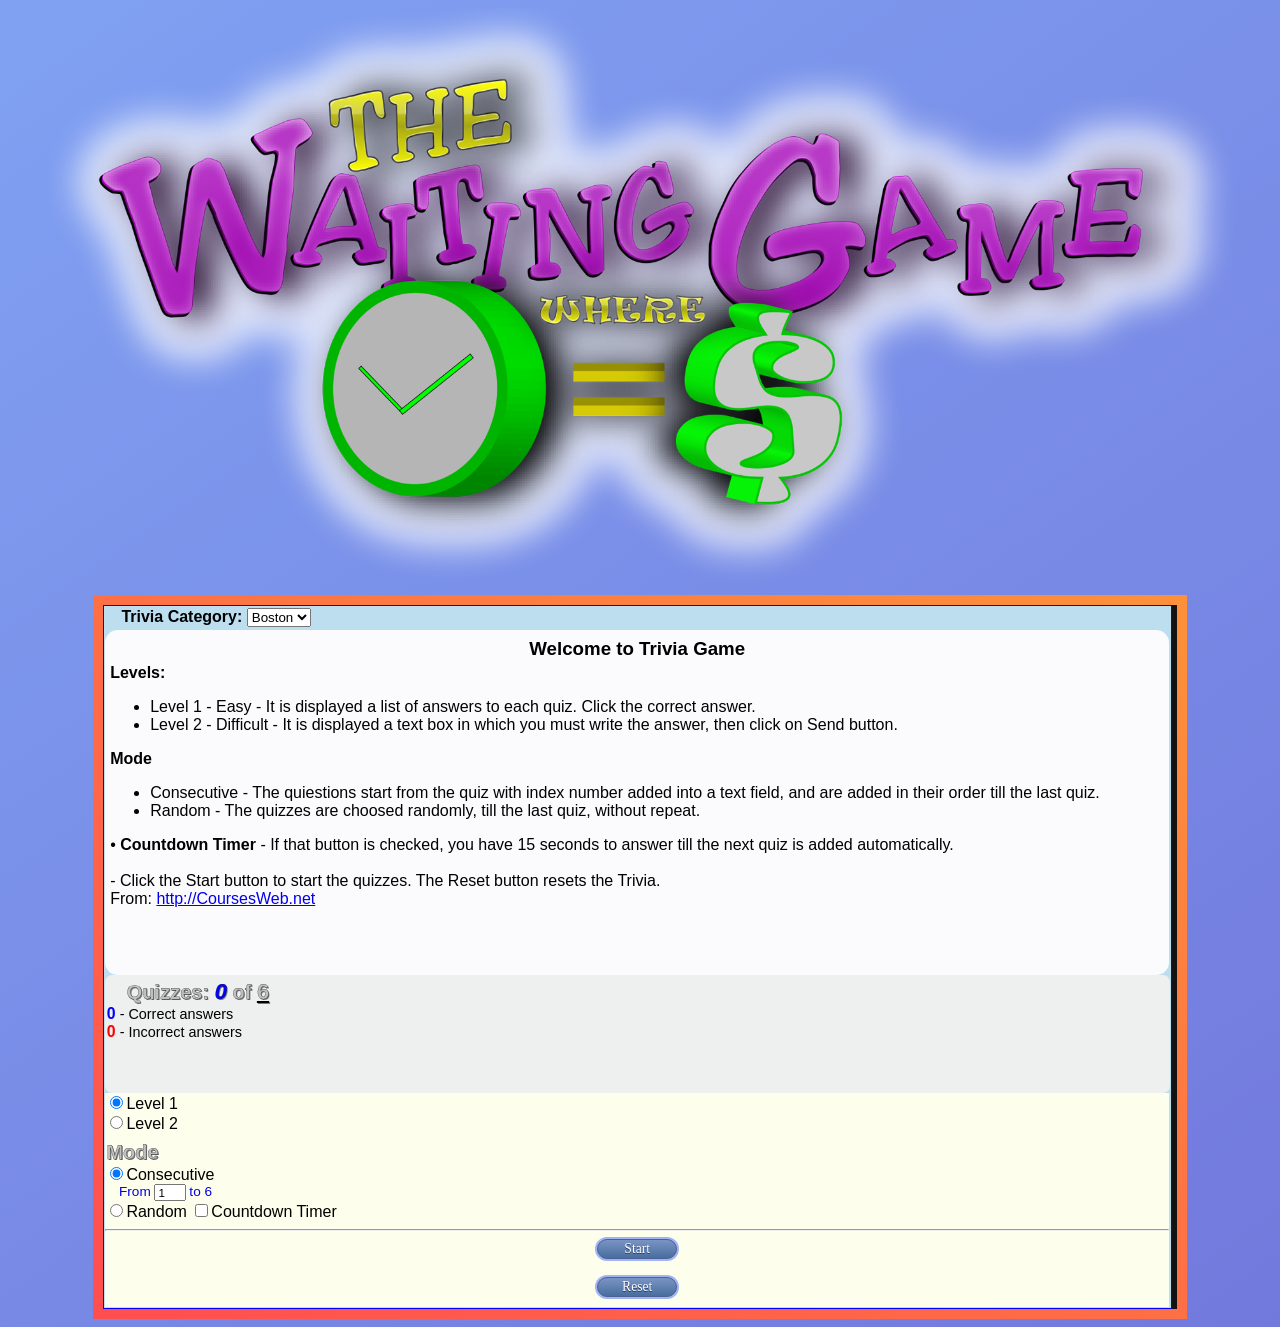
<file: games/trivia/trivia.html>
<!doctype html>
<html lang="en">
<head>
<meta charset="utf-8" />
<title>Trivia Game</title>
     <!-- AngularJS -->
    <script src="../../js/angular.min.js"></script>
    <!-- Firebase -->
    <script src="../../js/firebase.js"></script>
    <!-- AngularFire -->
    <script src="../../js/angularfire.min.js"></script>

    <script src="../../js/index.js"></script>

    <link href="trivia/trivia.css" rel="stylesheet" type="text/css" />
<script type="text/javascript" src="trivia/trivia.js"></script>
    <script>
        function btnDisplay(){
    document.getElementById("sbtn").disabled = false;
        }
    </script>
</head>
<body onload="btnDisplay();">
<img src="../../images/logo.png" alt="The Waiting Game">
 <div class="gradient-box" ng-app="myApp" ng-controller="myCtrl">
<div id="trivia">
 <div id="tcateg">Trivia Category:</div>
 <div id="quiz"><h3>BP Trivia</h3><strong>Levels:</strong><ul><li>Level 1 - Easy - A list of answers is displayed for each question. Click the correct answer.</li><li>Level 2 - Difficult - A text box is displayed in which you must write the answer, then click on Send button.</li></ul><strong>Mode</strong><ul><li>Consecutive - The questions start from the quiz with index number added into a text field, and are added in their order till the last question.</li><li>Random - The questions are choosed randomly, without repeat.</li></ul>&bull; <strong>Countdown Timer</strong> - If that button is checked, you have 15 seconds to answer till the next question is shown.<br/><br/> - Click the Start button to start the quizzes. The Reset button resets the Trivia.<div id="tfrom"></div></div>
 <div id="answered">
  <h4>Quizzes: <em id="nqansw">0</em> of <span id="ntotalq"></span></h4>
  <span id="nca">0</span> - Correct answers<br/>
  <span id="nia">0</span> - Incorrect answers
     <button  class="btn" id="sbtn" ng-click="addPoints()" style="visibility:hidden;">Submit Score</button>
 </div>
 <div id="qdata">
  <label for="level1"><input type="radio" name="level" id="level1" checked="checked" />Level 1</label><br>
  <label for="level2"><input type="radio" name="level" id="level2" />Level 2</label>
  <h4>Mode</h4>
  <label for="qindex"><input type="radio" name="qmode" id="qindex" checked="checked" />Consecutive</label>
  <div id="startqn">From <input type="text" size="1" name="nquiz" id="nquiz" value="1" /> to <span id="totalq"></span></div>
  <label for="qrandom"><input type="radio" name="qmode" id="qrandom" />Random</label>
  <label for="qctimer"><input type="checkbox" id="qctimer" />Countdown Timer</label><hr/>
  <button class="btn" id="squiz">Start</button><br>
  <button class="btn" id="treset" disabled="disabled">Reset</button>
 </div>
</div>
<script type="text/javascript" src="trivia/trivia.js"></script>
    </div>
</body>
</html>
</file>
<file: stylesheets/BPMenuCSS.css>
body{


background: #061161; /* fallback for old browsers */
background: -webkit-linear-gradient(to left, #DC2424 , #061161); /* Chrome 10-25, Safari 5.1-6 */
background: linear-gradient(to left, #DC2424 , #061161); /* W3C, IE 10+/ Edge, Firefox 16+, Chrome 26+, Opera 12+, Safari 7+ */

}

#nav_menu ul {
	list-style-type: none;
	padding: 1em 0;
	text-align: center;
	border-top: 2px solid black;
	border-bottom: 2px solid black;
}
#nav_menu ul li {
	display: inline;
	padding: 0 1.5em;
}

#nav_menu ul li a {
	font-weight: bold;
	color: #FFF;
}

#nav_menu ul li a.current {
	text-decoration: none;
}
li a{
font-family: 'Myriad Pro', Verdana, Arial, Helvetica, sans-serif;
    font-size: 20px;
    color: #FFF;
    letter-spacing: 5px;
    text-align: center;
    line-height: 5px;
    text-shadow: 1px 1px 0 #CCC, 2px 2px 0 #444;
    -webkit-transition: all 0.12s ease-out;
}



h2{
	font-family: 'Myriad Pro', Verdana, Arial, Helvetica, sans-serif;
    font-size: 100px;
    color: #FFF;
    letter-spacing: 5px;
    text-align: center;
    line-height: 5px;
    text-shadow: 1px 1px 0 #CCC, 2px 2px 0 #CCC, 3px 3px 0 #444, 4px 4px 0 #444, 5px 5px 0 #444, 6px 6px 0 #444;
    -webkit-transition: all 0.12s ease-out;

}
h2{
display: block;
    -webkit-margin-before: 0.83em;
    -webkit-margin-after: 0.83em;
    -webkit-margin-start: 0px;
    -webkit-margin-end: 0px;
    font-weight: bold;
}

h3{
	font-family: 'Myriad Pro', Verdana, Arial, Helvetica, sans-serif;
    font-size: 30px;
    color: #FFF;
    letter-spacing: 5px;
    text-align: center;
	line-height: 5px;
}

a, a:visited, a:hover, a:active {
  color: #FFF;
}

h4{
	font-family: 'Myriad Pro', Verdana, Arial, Helvetica, sans-serif;
    font-size: 15px;
    color: #FFF;
    letter-spacing: 5px;
    text-align: center;
	line-height: 15px;
}

img{
	display: block;
	margin-left:auto;
	margin-right:auto;
	padding: 0 10px 0 10px;
	width: 700px;}

/* Smartphones (safezone) ----------- */
@media only screen and (max-width : 320px) {
img{width: 270px;}
h2{font-size:20px;}
h3{font-size:15px;}
h4{font-size:10px;
   letter-spacing: 2px;
   line-height: 10px;
}
li a{font-size:17px;}
}

/* Smartphones (portrait and landscape) ----------- */
@media only screen and (min-device-width : 321px) and (max-device-width : 480px) {
img {width: 270px;}
h2{font-size:20px;}
h3{font-size:15px;}
h4{font-size:10px;
   letter-spacing: 2px;
   line-height: 10px;
}
li a{font-size:17px;}

}

/* Smartphones (landscape) ----------- */
@media only screen and (max-width : 500px) {
img {width: 300px;}
h2{font-size:25px;}
h3{font-size:20px;}
h4{font-size:10px;
   letter-spacing: 2px;
   line-height: 10px;}
li a{font-size:17px;}

}


/* Smartphones (portrait) ----------- */
@media only screen and (max-width : 650px) {
img{width: 300px;}
h2{font-size:20px;}
h3{font-size:15px;}
h4{font-size:10px;
   letter-spacing: 2px;
   line-height: 10px;
}
li a{font-size:17px;}
}
</file>
<file: stylesheets/buttons.css>
.myButton {
	-moz-box-shadow: 0px 0px 0px 2px #9fb4f2;
	-webkit-box-shadow: 0px 0px 0px 2px #9fb4f2;
	box-shadow: 0px 0px 0px 2px #9fb4f2;
	background:-webkit-gradient(linear, left top, left bottom, color-stop(0.05, #7892c2), color-stop(1, #476e9e));
	background:-moz-linear-gradient(top, #7892c2 5%, #476e9e 100%);
	background:-webkit-linear-gradient(top, #7892c2 5%, #476e9e 100%);
	background:-o-linear-gradient(top, #7892c2 5%, #476e9e 100%);
	background:-ms-linear-gradient(top, #7892c2 5%, #476e9e 100%);
	background:linear-gradient(to bottom, #7892c2 5%, #476e9e 100%);
	filter:progid:DXImageTransform.Microsoft.gradient(startColorstr='#7892c2', endColorstr='#476e9e',GradientType=0);
	background-color:#7892c2;
	-moz-border-radius:10px;
	-webkit-border-radius:10px;
	border-radius:10px;
	border:1px solid #4e6096;
	display:inline-block;
	cursor:pointer;
	color:#ffffff;
	font-family:Georgia;
	font-size:28px;
	padding:12px 37px;
	text-decoration:none;
	text-shadow:0px 1px 0px #283966;
	display: block;
	margin-left:auto;
	margin-right:auto;
	 text-align: center;
}
.myButton:hover {
	background:-webkit-gradient(linear, left top, left bottom, color-stop(0.05, #476e9e), color-stop(1, #7892c2));
	background:-moz-linear-gradient(top, #476e9e 5%, #7892c2 100%);
	background:-webkit-linear-gradient(top, #476e9e 5%, #7892c2 100%);
	background:-o-linear-gradient(top, #476e9e 5%, #7892c2 100%);
	background:-ms-linear-gradient(top, #476e9e 5%, #7892c2 100%);
	background:linear-gradient(to bottom, #476e9e 5%, #7892c2 100%);
	filter:progid:DXImageTransform.Microsoft.gradient(startColorstr='#476e9e', endColorstr='#7892c2',GradientType=0);
	background-color:#476e9e;
}
.myButton:active {
	position:relative;
	top:1px;
}

.btn {
	-moz-box-shadow: 0px 0px 0px 2px #9fb4f2;
	-webkit-box-shadow: 0px 0px 0px 2px #9fb4f2;
	box-shadow: 0px 0px 0px 2px #9fb4f2;
	background:-webkit-gradient(linear, left top, left bottom, color-stop(0.05, #7892c2), color-stop(1, #476e9e));
	background:-moz-linear-gradient(top, #7892c2 5%, #476e9e 100%);
	background:-webkit-linear-gradient(top, #7892c2 5%, #476e9e 100%);
	background:-o-linear-gradient(top, #7892c2 5%, #476e9e 100%);
	background:-ms-linear-gradient(top, #7892c2 5%, #476e9e 100%);
	background:linear-gradient(to bottom, #7892c2 5%, #476e9e 100%);
	filter:progid:DXImageTransform.Microsoft.gradient(startColorstr='#7892c2', endColorstr='#476e9e',GradientType=0);
	background-color:#7892c2;
	-moz-border-radius:10px;
	-webkit-border-radius:10px;
	border-radius:10px;
	border:1px solid #4e6096;
	display:inline-block;
	cursor:pointer;
	color:#ffffff;
	font-family:Georgia;
	font-size:15px;
	padding:12px 37px;
	text-decoration:none;
	text-shadow:0px 1px 0px #283966;
	display: block;
	margin-left:auto;
	margin-right:auto;
    text-align: center;
    width:80px;
}
.btn:hover {
	background:-webkit-gradient(linear, left top, left bottom, color-stop(0.05, #476e9e), color-stop(1, #7892c2));
	background:-moz-linear-gradient(top, #476e9e 5%, #7892c2 100%);
	background:-webkit-linear-gradient(top, #476e9e 5%, #7892c2 100%);
	background:-o-linear-gradient(top, #476e9e 5%, #7892c2 100%);
	background:-ms-linear-gradient(top, #476e9e 5%, #7892c2 100%);
	background:linear-gradient(to bottom, #476e9e 5%, #7892c2 100%);
	filter:progid:DXImageTransform.Microsoft.gradient(startColorstr='#476e9e', endColorstr='#7892c2',GradientType=0);
	background-color:#476e9e;
}
.btn:active {
	position:relative;
	top:1px;
}

.clock {
	-moz-box-shadow: 0px 10px 14px -7px #000000;
	-webkit-box-shadow: 0px 10px 14px -7px #000000;
	box-shadow: 0px 10px 14px -7px #000000;
	background:-webkit-gradient(linear, left top, left bottom, color-stop(0.05, #d8b2f7), color-stop(1, #9255bd));
	background:-moz-linear-gradient(top, #d8b2f7 5%, #9255bd 100%);
	background:-webkit-linear-gradient(top, #d8b2f7 5%, #9255bd 100%);
	background:-o-linear-gradient(top, #d8b2f7 5%, #9255bd 100%);
	background:-ms-linear-gradient(top, #d8b2f7 5%, #9255bd 100%);
	background:linear-gradient(to bottom, #d8b2f7 5%, #9255bd 100%);
	filter:progid:DXImageTransform.Microsoft.gradient(startColorstr='#d8b2f7', endColorstr='#9255bd',GradientType=0);
	background-color:#d8b2f7;
	-moz-border-radius:8px;
	-webkit-border-radius:8px;
	border-radius:8px;
	display:inline-block;
	cursor:pointer;
	color:#ffffff;
	font-family:Arial;
	font-size:20px;
	font-weight:bold;
	padding:13px 32px;
	text-decoration:none;
	text-shadow:0px 1px 0px #6b046b;
    display: block;
	margin-left:auto;
	margin-right:auto;
    text-align: center;
    width:100px;
}
.clock:hover {
	background:-webkit-gradient(linear, left top, left bottom, color-stop(0.05, #9255bd), color-stop(1, #d8b2f7));
	background:-moz-linear-gradient(top, #9255bd 5%, #d8b2f7 100%);
	background:-webkit-linear-gradient(top, #9255bd 5%, #d8b2f7 100%);
	background:-o-linear-gradient(top, #9255bd 5%, #d8b2f7 100%);
	background:-ms-linear-gradient(top, #9255bd 5%, #d8b2f7 100%);
	background:linear-gradient(to bottom, #9255bd 5%, #d8b2f7 100%);
	filter:progid:DXImageTransform.Microsoft.gradient(startColorstr='#9255bd', endColorstr='#d8b2f7',GradientType=0);
	background-color:#9255bd;
}
.clock:active {
	position:relative;
	top:1px;
}
</file>
<file: stylesheets/index.css>
body {
	 bakground: url(../images/background.jpg);
background: linear-gradient(145deg, #80a1f2, #4a019d);
background-size: 400% 400%;

-webkit-animation: AnimationName 8s ease infinite;
-moz-animation: AnimationName 8s ease infinite;
animation: AnimationName 8s ease infinite;

}

@-webkit-keyframes AnimationName {
    0%{background-position:0% 15%}
    50%{background-position:100% 86%}
    100%{background-position:0% 15%}
}
@-moz-keyframes AnimationName {
    0%{background-position:0% 15%}
    50%{background-position:100% 86%}
    100%{background-position:0% 15%}
}
@keyframes AnimationName {
    0%{background-position:0% 15%}
    50%{background-position:100% 86%}
    100%{background-position:0% 15%}
}

#mainButton{
    width: 100% ;
    margin-left: auto ;
    margin-right: auto ;
    margin-top: 25%;

}

#redeemForm{
    margin-left: auto ;
    margin-right: auto ;
    margin-top: 25%;
    font-size: 40px;

}

h1{
padding-top:300px;
	font-family: 'Myriad Pro', Verdana, Arial, Helvetica, sans-serif;
    font-size: 50px;
    color: #FFF;
    letter-spacing: 5px;
    text-align: center;
    line-height: 45px;
    text-shadow: 1px 1px 0 #CCC, 2px 2px 0 #CCC, 3px 3px 0 #444, 4px 4px 0 #444, 5px 5px 0 #444, 6px 6px 0 #444;
    -webkit-transition: all 0.12s ease-out;
}

h1{
display: block;
    -webkit-margin-before: 0.83em;
    -webkit-margin-after: 0.83em;
    -webkit-margin-start: 0px;
    -webkit-margin-end: 0px;
    font-weight: bold;
}

h2{
	font-family: 'Myriad Pro', Verdana, Arial, Helvetica, sans-serif;
    font-size: 25px;
    color: #FFF;
    letter-spacing: 5px;
    text-align: center;
    line-height: 25px;
    text-shadow: 1px 1px 0 #CCC, 2px 2px 0 #CCC, 3px 3px 0 #444, 4px 4px 0 #444, 5px 5px 0 #444, 6px 6px 0 #444;
    -webkit-transition: all 0.12s ease-out;
}
h2{
display: block;
    -webkit-margin-before: 0.83em;
    -webkit-margin-after: 0.83em;
    -webkit-margin-start: 0px;
    -webkit-margin-end: 0px;
    font-weight: bold;
}



h3{
color:#616161;
background-color:#bababa;
text-shadow:#e0e0e0 1px 1px 0;
     font-size: 30px;
    text-align: center;
}



h4{
    color:#fff;
    text-shadow:#7a7a7a 2px 2px 0;
    font-size: 20px;
    text-align: center;
}

p{
color:#fff;
text-shadow:#616161 1px 1px 0;
     font-size: 15px;
    text-align: center;
}

img{
    display: block;
    margin-left: auto;
    margin-right: auto;
    width: 100%;
}

.lbl{
	font-family: 'Myriad Pro', Verdana, Arial, Helvetica, sans-serif;
    font-size: 25px;
    color: #FFF;
    letter-spacing: 2px;
    text-align: left;
    line-height: 15px;
    text-shadow: 1px 1px 0 #CCC, 2px 2px 0 #CCC, 3px 3px 0 #444;
    -webkit-transition: all 0.12s ease-out;
}
.lbl{
display: block;
    -webkit-margin-before: 0.83em;
    -webkit-margin-after: 0.83em;
    -webkit-margin-start: 0px;
    -webkit-margin-end: 0px;
    font-weight: bold;
}

input{
    float:left;
    padding:0;
    margin-right: 15px;
}

/*------- game css ----*/
</file>
<file: games/trivia/trivia/trivia.css>
img{
    display: block;
    margin-left: auto;
    margin-right: auto;
    width: 100%;
}

body {
	 bakground: url(../images/background.jpg);
background: linear-gradient(145deg, #80a1f2, #4a019d);
background-size: 400% 400%;

-webkit-animation: AnimationName 8s ease infinite;
-moz-animation: AnimationName 8s ease infinite;
animation: AnimationName 8s ease infinite;

}

@-webkit-keyframes AnimationName {
    0%{background-position:0% 15%}
    50%{background-position:100% 86%}
    100%{background-position:0% 15%}
}
@-moz-keyframes AnimationName {
    0%{background-position:0% 15%}
    50%{background-position:100% 86%}
    100%{background-position:0% 15%}
}
@keyframes AnimationName {
    0%{background-position:0% 15%}
    50%{background-position:100% 86%}
    100%{background-position:0% 15%}
}

.btn {
	-moz-box-shadow: 0px 0px 0px 2px #9fb4f2;
	-webkit-box-shadow: 0px 0px 0px 2px #9fb4f2;
	box-shadow: 0px 0px 0px 2px #9fb4f2;
	background:-webkit-gradient(linear, left top, left bottom, color-stop(0.05, #7892c2), color-stop(1, #476e9e));
	background:-moz-linear-gradient(top, #7892c2 5%, #476e9e 100%);
	background:-webkit-linear-gradient(top, #7892c2 5%, #476e9e 100%);
	background:-o-linear-gradient(top, #7892c2 5%, #476e9e 100%);
	background:-ms-linear-gradient(top, #7892c2 5%, #476e9e 100%);
	background:linear-gradient(to bottom, #7892c2 5%, #476e9e 100%);
	filter:progid:DXImageTransform.Microsoft.gradient(startColorstr='#7892c2', endColorstr='#476e9e',GradientType=0);
	background-color:#7892c2;
	-moz-border-radius:10px;
	-webkit-border-radius:10px;
	border-radius:10px;
	border:1px solid #4e6096;
	display:inline-block;
	cursor:pointer;
	color:#ffffff;
	font-family:Georgia;
	font-size:15px;
	clear:both;
	text-decoration:none;
	text-shadow:0px 1px 0px #283966;
	display: block;
	margin-left:auto;
	margin-right:auto;
    text-align: center;
    width:80px;

}
.btn:hover {
	background:-webkit-gradient(linear, left top, left bottom, color-stop(0.05, #476e9e), color-stop(1, #7892c2));
	background:-moz-linear-gradient(top, #476e9e 5%, #7892c2 100%);
	background:-webkit-linear-gradient(top, #476e9e 5%, #7892c2 100%);
	background:-o-linear-gradient(top, #476e9e 5%, #7892c2 100%);
	background:-ms-linear-gradient(top, #476e9e 5%, #7892c2 100%);
	background:linear-gradient(to bottom, #476e9e 5%, #7892c2 100%);
	filter:progid:DXImageTransform.Microsoft.gradient(startColorstr='#476e9e', endColorstr='#7892c2',GradientType=0);
	background-color:#476e9e;
}
.btn:active {
	position:relative;
	top:1px;
}

h4{
    color:#C0C0C0;
    text-shadow:#7a7a7a 1px 1px 0;
    font-size: 20px;
    text-align: left;
    -webkit-text-stroke: .25px black;
    padding: 0;
}

.gradient-box{
    margin-left:auto;
	margin-right:auto;

   width:85%;
    background: #131313;
    border: 10px solid transparent;
    -moz-border-image: -moz-linear-gradient(top right, #FC913A 0%, #FF4E50 100%);
    -webkit-border-image: -webkit-linear-gradient(top right, #FC913A 0%, #FF4E50 100%);
    border-image: linear-gradient(to bottom left, #FC913A 0%, #FF4E50 100%);
    border-image-slice: 1;
 }

#trivia {
 width: 99%;
    height: 100%;

    background: #bcdeef;
    border: 1px solid blue;
    padding: .1em;
    font-family: "Calibri",sans-serif;
}
#trivia #tcateg {
 margin:0 28% .2em 1em;
 font-weight:800;
}
#trivia #quiz {
 position:relative;
 min-height:21em;
/* margin:100%;*/
 background:#fbfbfd;
 -moz-border-radius:.8em;
 -webkit-border-radius:.8em;
 -khtml-border-radius:.8em;
 border-radius:.8em;
 padding:.3em;
}
#trivia #quiz h3 {
 margin:.2em auto;
 text-align:center;
}
#trivia #quiz #tquestion {
 margin:2em .1em 1.5em .1em;
}
#trivia #quiz #sctimer {
 position:absolute;
 top:.3em;
 right:.5em;
 background:yellow;
 border:1px dashed #00d001;
 padding:0 .2em;
 font-size:1.2em;
 font-weight:800;
 color:#00d001;
}
#trivia #quiz #qnr {
 margin:0 2em 0 1.5em;
 padding:0;
 font-size:.9em;
 font-style:italic;
}

#trivia #quiz #qansw {
 margin:0 .1em;
 background:#f4f5fe;
 -moz-border-radius:.6em;
 -webkit-border-radius:.6em;
 -khtml-border-radius:.6em;
 border-radius:.6em;
 padding:.2em .4em;
}
#trivia #quiz .qanswer {
 margin:.1em;
 border:1px solid #333;
 background-image: -ms-linear-gradient(top, #efeff0, #fbfbfb);     /* IE10 */
 background-image:-moz-linear-gradient(top, #efeff0, #fbfbfb 95%);     /* Mozilla */
 /* for Safari, Chrome */
 background-image: -webkit-gradient(linear, left top, left bottom, color-stop(0, #efeff0), color-stop(0.9, #fbfbfb));
 background-image: -o-linear-gradient(top, #efeff0, #fbfbfb);          /* Opera 11.1+ */
 background: linear-gradient(top, #efeff0, #fbfbfb);          /* W3C Markup */
 -moz-border-radius:.3em;
 -webkit-border-radius:.3em;
 -khtml-border-radius:.3em;
 border-radius:.3em;
 padding:.1em;
 font-size:1.05em;
 cursor:pointer;
}
#trivia #quiz .qanswer:before {
 content:'• '
}
#trivia #quiz .qanswer:hover {
 margin:.1em;
 border:1px solid green;
 background:#dafbda;
 background-image: -ms-linear-gradient(top, #fbfbfb, #dafbda);     /* IE10 */
 background-image:-moz-linear-gradient(top, #fbfbfb, #dafbda 95%);     /* Mozilla */
 /* for Safari, Chrome */
 background-image: -webkit-gradient(linear, left top, left bottom, color-stop(0, #fbfbfb), color-stop(0.9, #dafbda));
 background-image: -o-linear-gradient(top, #fbfbfb, #dafbda);          /* Opera 11.1+ */
 background: linear-gradient(top, #fbfbfb, #dafbda);          /* W3C Markup */
 -moz-border-radius:0;
 -webkit-border-radius:0;
 -khtml-border-radius:0;
 border-radius:0;
 font-size:1.05em;
}
#trivia #quiz #nextq {
 display:block;
 margin:1em auto 1em 30%;
 cursor:pointer;
}

#trivia #answered {

 top:.3em;
 right:.1em;
 width:100%;
 height:8em;
 background:#eeefef;
 -moz-border-radius:.5em;
 -webkit-border-radius:.5em;
 -khtml-border-radius:.5em;
 border-radius:.5em;
 padding:.1em 0 .1em .1em;
 font-size:.9em;
}
#trivia #answered h4 {
 margin:.1em 0 0 1em;
}
#trivia #answered #ntotalq {
 font-size:1.1em;
 text-decoration:underline;
}
#trivia #answered #nqansw, #trivia #answered #nca, #trivia #quiz #canswer {
 color:#0001fe;
 font-weight:800;
 font-size:1.1em;
}
#trivia #answered #nia, #trivia #quiz #iansw {
 color:#fe0001;
 font-weight:800;
 font-size:1.1em;
}
#trivia #qdata {
 top:7em;
 right:.1em;
 padding-bottom: 10px;
 width:100%;
 background:#fefeed;
}
#trivia #qdata h4 {
 margin:.4em 1px 0 1px;
 text-align:left;
}
#trivia #qdata label, #trivia #qdata button {


 cursor:pointer;
}
#trivia #qdata #startqn {
 margin:0 0 0 1em;
 font-size:.85em;
 color:#0001ed;
}
#trivia #qdata #nquiz {
 width:2em;
 height:.9em;
 font-size:.85em;
}
#trivia #qdata button {

 font-size:.85em;
}
</file>
